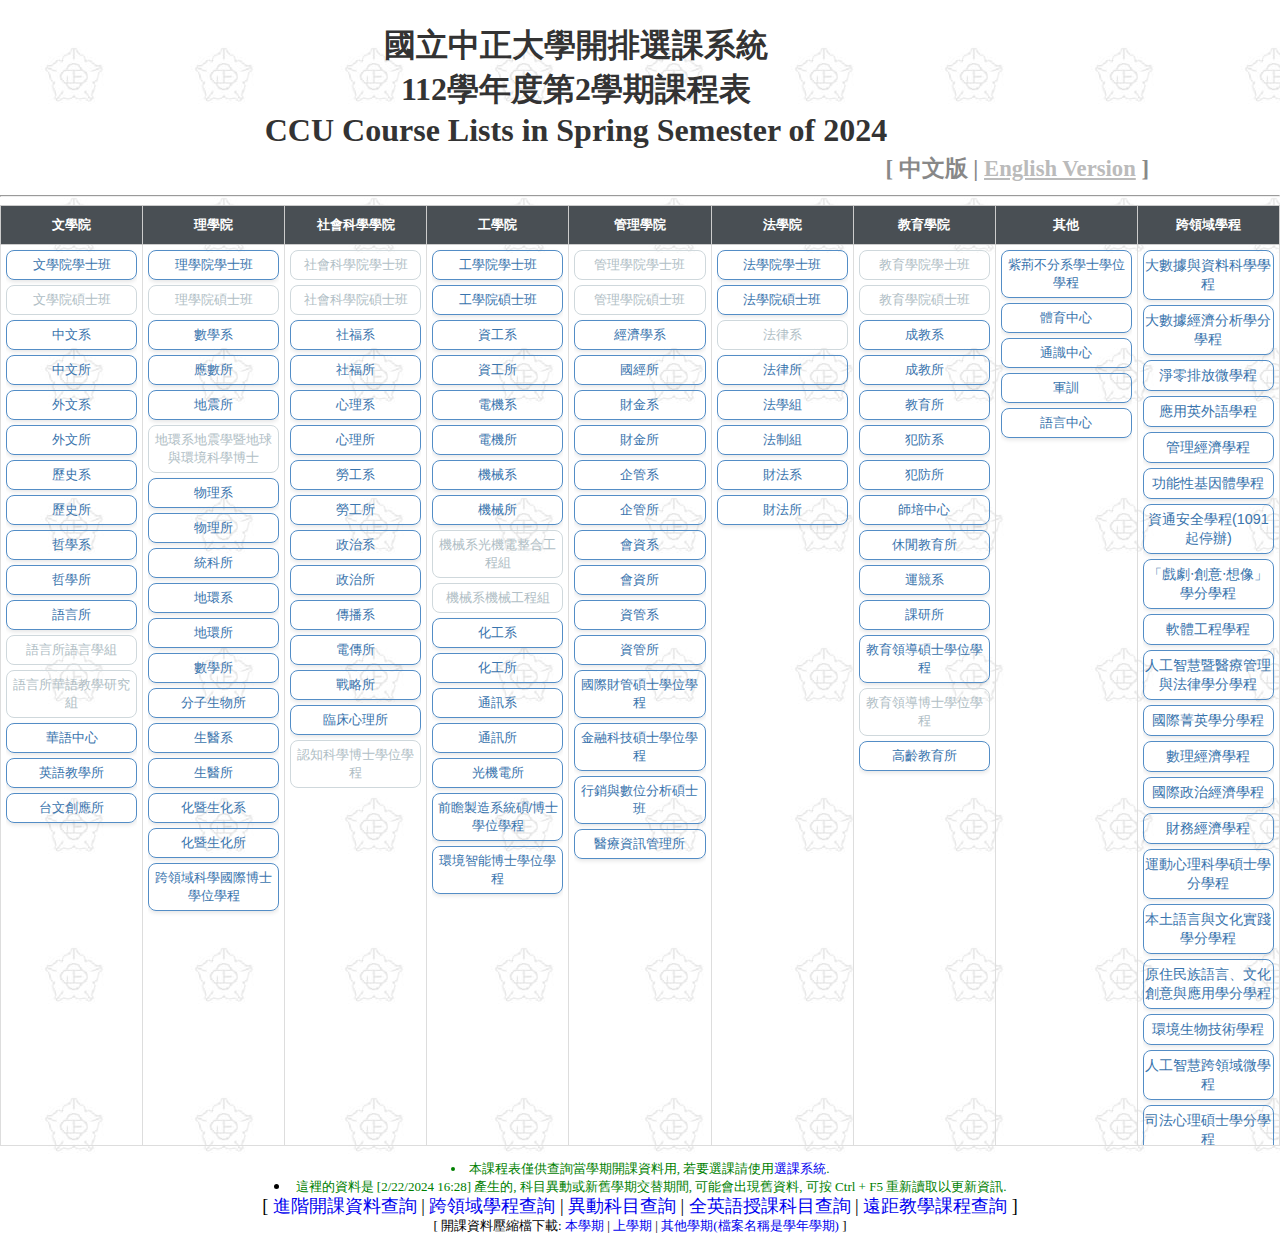
<file: index.html>
<!-- saved from url=(0041)https://kiki.ccu.edu.tw/~ccmisp06/Course/ -->
<html>

<head>
    <meta http-equiv="Content-Type" content="text/html; charset=UTF-8">
    <title>
        國立中正大學開排選課系統 112學年度第2學期課程表
        CCU Course Lists in Spring Semester of 2024
    </title>
    <meta http-equiv="Pragma" content="NO-CACHE">
    <meta http-equiv="expires" content="-1">

    <link rel="stylesheet" href="app/searcher.min.css">
    <script src="app/searcher.min.js" defer></script>
    <script src="app/beautify.js" defer></script>
    <!-- <script src="app/main.js" defer></script> -->
</head>

<body background="./test_files/bk.jpg" style="overflow: scroll;">
    <table border="0" width="90%">
        <tbody>
            <tr>
                <td align="CENTER">
                    <h1 class="ccu-title">
                        <font face="標楷體">
                            國立中正大學開排選課系統<br>
                            112學年度第2學期課程表<br>
                            CCU Course Lists in Spring Semester of 2024<br></font>
                    </h1>
                    <font face="標楷體">
                    </font>
                </td>
            </tr>
            <tr>
                <td align="RIGHT">
                    <h1 class="ccu-language">[ 中文版 | <a href="https://kiki.ccu.edu.tw/~ccmisp06/Course/index_e.html">English Version</a> ]</h1>
                </td>
            </tr>
        </tbody>
    </table>
    <hr>
    <table width="90%" border="0" class="ccu-main-table" style="width: 100%;">
        <tbody>
            <tr>
                <th bgcolor="#99ffff">
                    <font size="2">文學院</font>
                </th>
                <th bgcolor="#99ffff">
                    <font size="2">理學院</font>
                </th>
                <th bgcolor="#99ffff">
                    <font size="2">社會科學學院</font>
                </th>
                <th bgcolor="#99ffff">
                    <font size="2">工學院</font>
                </th>
                <th bgcolor="#99ffff">
                    <font size="2">管理學院</font>
                </th>
                <th bgcolor="#99ffff">
                    <font size="2">法學院</font>
                </th>
                <th bgcolor="#99ffff">
                    <font size="2">教育學院</font>
                </th>
                <th bgcolor="#99ffff">
                    <font size="2">其他</font>
                </th>
                <th bgcolor="#99ffff">
                    <font size="2">跨領域學程</font>
                </th>
            </tr>
            <tr>
                <td valign="top">
                    <font size="2"><a href="https://kiki.ccu.edu.tw/~ccmisp06/Course/1014.html">
                            <font size="2">文學院學士班</font>
                        </a>
                        <font size="2"><br>
                            <font size="2">文學院碩士班<br>
                                <a href="https://kiki.ccu.edu.tw/~ccmisp06/Course/1104.html">
                                    <font size="2">中文系</font>
                                </a>
                                <font size="2"><br>
                                    <a href="https://kiki.ccu.edu.tw/~ccmisp06/Course/1106.html">
                                        <font size="2">中文所</font>
                                    </a>
                                    <font size="2"><br>
                                        <a href="https://kiki.ccu.edu.tw/~ccmisp06/Course/1154.html">
                                            <font size="2">外文系</font>
                                        </a>
                                        <font size="2"><br>
                                            <a href="https://kiki.ccu.edu.tw/~ccmisp06/Course/1156.html">
                                                <font size="2">外文所</font>
                                            </a>
                                            <font size="2"><br>
                                                <a href="https://kiki.ccu.edu.tw/~ccmisp06/Course/1204.html">
                                                    <font size="2">歷史系</font>
                                                </a>
                                                <font size="2"><br>
                                                    <a href="https://kiki.ccu.edu.tw/~ccmisp06/Course/1206.html">
                                                        <font size="2">歷史所</font>
                                                    </a>
                                                    <font size="2"><br>
                                                        <a href="https://kiki.ccu.edu.tw/~ccmisp06/Course/1254.html">
                                                            <font size="2">哲學系</font>
                                                        </a>
                                                        <font size="2"><br>
                                                            <a href="https://kiki.ccu.edu.tw/~ccmisp06/Course/1256.html">
                                                                <font size="2">哲學所</font>
                                                            </a>
                                                            <font size="2"><br>
                                                                <a href="https://kiki.ccu.edu.tw/~ccmisp06/Course/1306.html">
                                                                    <font size="2">語言所</font>
                                                                </a>
                                                                <font size="2"><br>
                                                                    <font size="2">語言所語言學組<br>
                                                                        <font size="2">語言所華語教學研究組<br>
                                                                            <a href="https://kiki.ccu.edu.tw/~ccmisp06/Course/1334.html">
                                                                                <font size="2">華語中心</font>
                                                                            </a>
                                                                            <font size="2"><br>
                                                                                <a href="https://kiki.ccu.edu.tw/~ccmisp06/Course/1366.html">
                                                                                    <font size="2">英語教學所</font>
                                                                                </a>
                                                                                <font size="2"><br>
                                                                                    <a href="https://kiki.ccu.edu.tw/~ccmisp06/Course/1416.html">
                                                                                        <font size="2">台文創應所</font>
                                                                                    </a>
                                                                                    <font size="2"><br>
                                                                                    </font>
                                                                                </font>
                                                                            </font>
                                                                        </font>
                                                                    </font>
                                                                </font>
                                                            </font>
                                                        </font>
                                                    </font>
                                                </font>
                                            </font>
                                        </font>
                                    </font>
                                </font>
                            </font>
                        </font>
                    </font>
                </td>
                <td valign="top">
                    <font size="2"><a href="https://kiki.ccu.edu.tw/~ccmisp06/Course/2014.html">
                            <font size="2">理學院學士班</font>
                        </a>
                        <font size="2"><br>
                            <font size="2">理學院碩士班<br>
                                <a href="https://kiki.ccu.edu.tw/~ccmisp06/Course/2104.html">
                                    <font size="2">數學系</font>
                                </a>
                                <font size="2"><br>
                                    <a href="https://kiki.ccu.edu.tw/~ccmisp06/Course/2106.html">
                                        <font size="2">應數所</font>
                                    </a>
                                    <font size="2"><br>
                                        <a href="https://kiki.ccu.edu.tw/~ccmisp06/Course/2156.html">
                                            <font size="2">地震所</font>
                                        </a>
                                        <font size="2"><br>
                                            <font size="2">地環系地震學暨地球與環境科學博士<br>
                                                <a href="https://kiki.ccu.edu.tw/~ccmisp06/Course/2204.html">
                                                    <font size="2">物理系</font>
                                                </a>
                                                <font size="2"><br>
                                                    <a href="https://kiki.ccu.edu.tw/~ccmisp06/Course/2206.html">
                                                        <font size="2">物理所</font>
                                                    </a>
                                                    <font size="2"><br>
                                                        <a href="https://kiki.ccu.edu.tw/~ccmisp06/Course/2316.html">
                                                            <font size="2">統科所</font>
                                                        </a>
                                                        <font size="2"><br>
                                                            <a href="https://kiki.ccu.edu.tw/~ccmisp06/Course/2354.html">
                                                                <font size="2">地環系</font>
                                                            </a>
                                                            <font size="2"><br>
                                                                <a href="https://kiki.ccu.edu.tw/~ccmisp06/Course/2386.html">
                                                                    <font size="2">地環所</font>
                                                                </a>
                                                                <font size="2"><br>
                                                                    <a href="https://kiki.ccu.edu.tw/~ccmisp06/Course/2406.html">
                                                                        <font size="2">數學所</font>
                                                                    </a>
                                                                    <font size="2"><br>
                                                                        <a href="https://kiki.ccu.edu.tw/~ccmisp06/Course/2456.html">
                                                                            <font size="2">分子生物所</font>
                                                                        </a>
                                                                        <font size="2"><br>
                                                                            <a href="https://kiki.ccu.edu.tw/~ccmisp06/Course/2574.html">
                                                                                <font size="2">生醫系</font>
                                                                            </a>
                                                                            <font size="2"><br>
                                                                                <a href="https://kiki.ccu.edu.tw/~ccmisp06/Course/2556.html">
                                                                                    <font size="2">生醫所</font>
                                                                                </a>
                                                                                <font size="2"><br>
                                                                                    <a href="https://kiki.ccu.edu.tw/~ccmisp06/Course/2604.html">
                                                                                        <font size="2">化暨生化系</font>
                                                                                    </a>
                                                                                    <font size="2"><br>
                                                                                        <a href="https://kiki.ccu.edu.tw/~ccmisp06/Course/2606.html">
                                                                                            <font size="2">化暨生化所</font>
                                                                                        </a>
                                                                                        <font size="2"><br>
                                                                                            <a href="https://kiki.ccu.edu.tw/~ccmisp06/Course/2706.html">
                                                                                                <font size="2">跨領域科學國際博士學位學程</font>
                                                                                            </a>
                                                                                            <font size="2"><br>
                                                                                            </font>
                                                                                        </font>
                                                                                    </font>
                                                                                </font>
                                                                            </font>
                                                                        </font>
                                                                    </font>
                                                                </font>
                                                            </font>
                                                        </font>
                                                    </font>
                                                </font>
                                            </font>
                                        </font>
                                    </font>
                                </font>
                            </font>
                        </font>
                    </font>
                </td>
                <td valign="top">
                    <font size="2">
                        <font size="2">社會科學院學士班<br>
                            <font size="2">社會科學院碩士班<br>
                                <a href="https://kiki.ccu.edu.tw/~ccmisp06/Course/3104.html">
                                    <font size="2">社福系</font>
                                </a>
                                <font size="2"><br>
                                    <a href="https://kiki.ccu.edu.tw/~ccmisp06/Course/3106.html">
                                        <font size="2">社福所</font>
                                    </a>
                                    <font size="2"><br>
                                        <a href="https://kiki.ccu.edu.tw/~ccmisp06/Course/3154.html">
                                            <font size="2">心理系</font>
                                        </a>
                                        <font size="2"><br>
                                            <a href="https://kiki.ccu.edu.tw/~ccmisp06/Course/3156.html">
                                                <font size="2">心理所</font>
                                            </a>
                                            <font size="2"><br>
                                                <a href="https://kiki.ccu.edu.tw/~ccmisp06/Course/3204.html">
                                                    <font size="2">勞工系</font>
                                                </a>
                                                <font size="2"><br>
                                                    <a href="https://kiki.ccu.edu.tw/~ccmisp06/Course/3206.html">
                                                        <font size="2">勞工所</font>
                                                    </a>
                                                    <font size="2"><br>
                                                        <a href="https://kiki.ccu.edu.tw/~ccmisp06/Course/3304.html">
                                                            <font size="2">政治系</font>
                                                        </a>
                                                        <font size="2"><br>
                                                            <a href="https://kiki.ccu.edu.tw/~ccmisp06/Course/3306.html">
                                                                <font size="2">政治所</font>
                                                            </a>
                                                            <font size="2"><br>
                                                                <a href="https://kiki.ccu.edu.tw/~ccmisp06/Course/3354.html">
                                                                    <font size="2">傳播系</font>
                                                                </a>
                                                                <font size="2"><br>
                                                                    <a href="https://kiki.ccu.edu.tw/~ccmisp06/Course/3356.html">
                                                                        <font size="2">電傳所</font>
                                                                    </a>
                                                                    <font size="2"><br>
                                                                        <a href="https://kiki.ccu.edu.tw/~ccmisp06/Course/3416.html">
                                                                            <font size="2">戰略所</font>
                                                                        </a>
                                                                        <font size="2"><br>
                                                                            <a href="https://kiki.ccu.edu.tw/~ccmisp06/Course/3656.html">
                                                                                <font size="2">臨床心理所</font>
                                                                            </a>
                                                                            <font size="2"><br>
                                                                                <font size="2">認知科學博士學位學程<br>
                                                                                </font>
                                                                            </font>
                                                                        </font>
                                                                    </font>
                                                                </font>
                                                            </font>
                                                        </font>
                                                    </font>
                                                </font>
                                            </font>
                                        </font>
                                    </font>
                                </font>
                            </font>
                        </font>
                    </font>
                </td>
                <td valign="top">
                    <font size="2"><a href="https://kiki.ccu.edu.tw/~ccmisp06/Course/4014.html">
                            <font size="2">工學院學士班</font>
                        </a>
                        <font size="2"><br>
                            <a href="https://kiki.ccu.edu.tw/~ccmisp06/Course/4016.html">
                                <font size="2">工學院碩士班</font>
                            </a>
                            <font size="2"><br>
                                <a href="https://kiki.ccu.edu.tw/~ccmisp06/Course/4104.html">
                                    <font size="2">資工系</font>
                                </a>
                                <font size="2"><br>
                                    <a href="https://kiki.ccu.edu.tw/~ccmisp06/Course/4106.html">
                                        <font size="2">資工所</font>
                                    </a>
                                    <font size="2"><br>
                                        <a href="https://kiki.ccu.edu.tw/~ccmisp06/Course/4154.html">
                                            <font size="2">電機系</font>
                                        </a>
                                        <font size="2"><br>
                                            <a href="https://kiki.ccu.edu.tw/~ccmisp06/Course/4156.html">
                                                <font size="2">電機所</font>
                                            </a>
                                            <font size="2"><br>
                                                <a href="https://kiki.ccu.edu.tw/~ccmisp06/Course/4204.html">
                                                    <font size="2">機械系</font>
                                                </a>
                                                <font size="2"><br>
                                                    <a href="https://kiki.ccu.edu.tw/~ccmisp06/Course/4206.html">
                                                        <font size="2">機械所</font>
                                                    </a>
                                                    <font size="2"><br>
                                                        <font size="2">機械系光機電整合工程組<br>
                                                            <font size="2">機械系機械工程組<br>
                                                                <a href="https://kiki.ccu.edu.tw/~ccmisp06/Course/4254.html">
                                                                    <font size="2">化工系</font>
                                                                </a>
                                                                <font size="2"><br>
                                                                    <a href="https://kiki.ccu.edu.tw/~ccmisp06/Course/4256.html">
                                                                        <font size="2">化工所</font>
                                                                    </a>
                                                                    <font size="2"><br>
                                                                        <a href="https://kiki.ccu.edu.tw/~ccmisp06/Course/4304.html">
                                                                            <font size="2">通訊系</font>
                                                                        </a>
                                                                        <font size="2"><br>
                                                                            <a href="https://kiki.ccu.edu.tw/~ccmisp06/Course/4306.html">
                                                                                <font size="2">通訊所</font>
                                                                            </a>
                                                                            <font size="2"><br>
                                                                                <a href="https://kiki.ccu.edu.tw/~ccmisp06/Course/4416.html">
                                                                                    <font size="2">光機電所</font>
                                                                                </a>
                                                                                <font size="2"><br>
                                                                                    <a href="https://kiki.ccu.edu.tw/~ccmisp06/Course/4456.html">
                                                                                        <font size="2">前瞻製造系統碩/博士學位學程</font>
                                                                                    </a>
                                                                                    <font size="2"><br>
                                                                                        <a href="https://kiki.ccu.edu.tw/~ccmisp06/Course/4508.html">
                                                                                            <font size="2">環境智能博士學位學程</font>
                                                                                        </a>
                                                                                        <font size="2"><br>
                                                                                        </font>
                                                                                    </font>
                                                                                </font>
                                                                            </font>
                                                                        </font>
                                                                    </font>
                                                                </font>
                                                            </font>
                                                        </font>
                                                    </font>
                                                </font>
                                            </font>
                                        </font>
                                    </font>
                                </font>
                            </font>
                        </font>
                    </font>
                </td>
                <td valign="top">
                    <font size="2">
                        <font size="2">管理學院學士班<br>
                            <font size="2">管理學院碩士班<br>
                                <a href="https://kiki.ccu.edu.tw/~ccmisp06/Course/5104.html">
                                    <font size="2">經濟學系</font>
                                </a>
                                <font size="2"><br>
                                    <a href="https://kiki.ccu.edu.tw/~ccmisp06/Course/5106.html">
                                        <font size="2">國經所</font>
                                    </a>
                                    <font size="2"><br>
                                        <a href="https://kiki.ccu.edu.tw/~ccmisp06/Course/5154.html">
                                            <font size="2">財金系</font>
                                        </a>
                                        <font size="2"><br>
                                            <a href="https://kiki.ccu.edu.tw/~ccmisp06/Course/5156.html">
                                                <font size="2">財金所</font>
                                            </a>
                                            <font size="2"><br>
                                                <a href="https://kiki.ccu.edu.tw/~ccmisp06/Course/5204.html">
                                                    <font size="2">企管系</font>
                                                </a>
                                                <font size="2"><br>
                                                    <a href="https://kiki.ccu.edu.tw/~ccmisp06/Course/5206.html">
                                                        <font size="2">企管所</font>
                                                    </a>
                                                    <font size="2"><br>
                                                        <a href="https://kiki.ccu.edu.tw/~ccmisp06/Course/5264.html">
                                                            <font size="2">會資系</font>
                                                        </a>
                                                        <font size="2"><br>
                                                            <a href="https://kiki.ccu.edu.tw/~ccmisp06/Course/5266.html">
                                                                <font size="2">會資所</font>
                                                            </a>
                                                            <font size="2"><br>
                                                                <a href="https://kiki.ccu.edu.tw/~ccmisp06/Course/5304.html">
                                                                    <font size="2">資管系</font>
                                                                </a>
                                                                <font size="2"><br>
                                                                    <a href="https://kiki.ccu.edu.tw/~ccmisp06/Course/5306.html">
                                                                        <font size="2">資管所</font>
                                                                    </a>
                                                                    <font size="2"><br>
                                                                        <a href="https://kiki.ccu.edu.tw/~ccmisp06/Course/5356.html">
                                                                            <font size="2">國際財管碩士學位學程</font>
                                                                        </a>
                                                                        <font size="2"><br>
                                                                            <a href="https://kiki.ccu.edu.tw/~ccmisp06/Course/5406.html">
                                                                                <font size="2">金融科技碩士學位學程</font>
                                                                            </a>
                                                                            <font size="2"><br>
                                                                                <a href="https://kiki.ccu.edu.tw/~ccmisp06/Course/5476.html">
                                                                                    <font size="2">行銷與數位分析碩士班</font>
                                                                                </a>
                                                                                <font size="2"><br>
                                                                                    <a href="https://kiki.ccu.edu.tw/~ccmisp06/Course/5556.html">
                                                                                        <font size="2">醫療資訊管理所</font>
                                                                                    </a>
                                                                                    <font size="2"><br>
                                                                                    </font>
                                                                                </font>
                                                                            </font>
                                                                        </font>
                                                                    </font>
                                                                </font>
                                                            </font>
                                                        </font>
                                                    </font>
                                                </font>
                                            </font>
                                        </font>
                                    </font>
                                </font>
                            </font>
                        </font>
                    </font>
                </td>
                <td valign="top">
                    <font size="2"><a href="https://kiki.ccu.edu.tw/~ccmisp06/Course/6014.html">
                            <font size="2">法學院學士班</font>
                        </a>
                        <font size="2"><br>
                            <a href="https://kiki.ccu.edu.tw/~ccmisp06/Course/6016.html">
                                <font size="2">法學院碩士班</font>
                            </a>
                            <font size="2"><br>
                                <font size="2">法律系<br>
                                    <a href="https://kiki.ccu.edu.tw/~ccmisp06/Course/6056.html">
                                        <font size="2">法律所</font>
                                    </a>
                                    <font size="2"><br>
                                        <a href="https://kiki.ccu.edu.tw/~ccmisp06/Course/6104.html">
                                            <font size="2">法學組</font>
                                        </a>
                                        <font size="2"><br>
                                            <a href="https://kiki.ccu.edu.tw/~ccmisp06/Course/6204.html">
                                                <font size="2">法制組</font>
                                            </a>
                                            <font size="2"><br>
                                                <a href="https://kiki.ccu.edu.tw/~ccmisp06/Course/6304.html">
                                                    <font size="2">財法系</font>
                                                </a>
                                                <font size="2"><br>
                                                    <a href="https://kiki.ccu.edu.tw/~ccmisp06/Course/6306.html">
                                                        <font size="2">財法所</font>
                                                    </a>
                                                    <font size="2"><br>
                                                    </font>
                                                </font>
                                            </font>
                                        </font>
                                    </font>
                                </font>
                            </font>
                        </font>
                    </font>
                </td>
                <td valign="top">
                    <font size="2">
                        <font size="2">教育學院學士班<br>
                            <font size="2">教育學院碩士班<br>
                                <a href="https://kiki.ccu.edu.tw/~ccmisp06/Course/7104.html">
                                    <font size="2">成教系</font>
                                </a>
                                <font size="2"><br>
                                    <a href="https://kiki.ccu.edu.tw/~ccmisp06/Course/7106.html">
                                        <font size="2">成教所</font>
                                    </a>
                                    <font size="2"><br>
                                        <a href="https://kiki.ccu.edu.tw/~ccmisp06/Course/7156.html">
                                            <font size="2">教育所</font>
                                        </a>
                                        <font size="2"><br>
                                            <a href="https://kiki.ccu.edu.tw/~ccmisp06/Course/7254.html">
                                                <font size="2">犯防系</font>
                                            </a>
                                            <font size="2"><br>
                                                <a href="https://kiki.ccu.edu.tw/~ccmisp06/Course/7256.html">
                                                    <font size="2">犯防所</font>
                                                </a>
                                                <font size="2"><br>
                                                    <a href="https://kiki.ccu.edu.tw/~ccmisp06/Course/7306.html">
                                                        <font size="2">師培中心</font>
                                                    </a>
                                                    <font size="2"><br>
                                                        <a href="https://kiki.ccu.edu.tw/~ccmisp06/Course/7356.html">
                                                            <font size="2">休閒教育所</font>
                                                        </a>
                                                        <font size="2"><br>
                                                            <a href="https://kiki.ccu.edu.tw/~ccmisp06/Course/7364.html">
                                                                <font size="2">運競系</font>
                                                            </a>
                                                            <font size="2"><br>
                                                                <a href="https://kiki.ccu.edu.tw/~ccmisp06/Course/7406.html">
                                                                    <font size="2">課研所</font>
                                                                </a>
                                                                <font size="2"><br>
                                                                    <a href="https://kiki.ccu.edu.tw/~ccmisp06/Course/7456.html">
                                                                        <font size="2">教育領導碩士學位學程</font>
                                                                    </a>
                                                                    <font size="2"><br>
                                                                        <font size="2">教育領導博士學位學程<br>
                                                                            <a href="https://kiki.ccu.edu.tw/~ccmisp06/Course/7506.html">
                                                                                <font size="2">高齡教育所</font>
                                                                            </a>
                                                                            <font size="2"><br>
                                                                            </font>
                                                                        </font>
                                                                    </font>
                                                                </font>
                                                            </font>
                                                        </font>
                                                    </font>
                                                </font>
                                            </font>
                                        </font>
                                    </font>
                                </font>
                            </font>
                        </font>
                    </font>
                </td>
                <td valign="top">
                    <font size="2"><a href="https://kiki.ccu.edu.tw/~ccmisp06/Course/9104.html">
                            <font size="2">紫荊不分系學士學位學程</font>
                        </a>
                        <font size="2"><br>
                            <a href="https://kiki.ccu.edu.tw/~ccmisp06/Course/F000.html">
                                <font size="2">體育中心</font>
                            </a>
                            <font size="2"><br>
                                <a href="https://kiki.ccu.edu.tw/~ccmisp06/Course/I001.html">
                                    <font size="2">通識中心</font>
                                </a>
                                <font size="2"><br>
                                    <a href="https://kiki.ccu.edu.tw/~ccmisp06/Course/V000.html">
                                        <font size="2">軍訓</font>
                                    </a>
                                    <font size="2"><br>
                                        <a href="https://kiki.ccu.edu.tw/~ccmisp06/Course/Z121.html">
                                            <font size="2">語言中心</font>
                                        </a>
                                        <font size="2"><br>
                                        </font>
                                    </font>
                                </font>
                            </font>
                        </font>
                    </font>
                </td>
                <td valign="top">
                    <font size="2"><a href="https://kiki.ccu.edu.tw/~ccmisp06/cgi-bin/class/Show_All_GRO.cgi?gro_no=33">大數據與資料科學學程</a><br>
                        <a href="https://kiki.ccu.edu.tw/~ccmisp06/cgi-bin/class/Show_All_GRO.cgi?gro_no=32">大數據經濟分析學分學程</a><br>
                        <a href="https://kiki.ccu.edu.tw/~ccmisp06/cgi-bin/class/Show_All_GRO.cgi?gro_no=63">淨零排放微學程</a><br>
                        <a href="https://kiki.ccu.edu.tw/~ccmisp06/cgi-bin/class/Show_All_GRO.cgi?gro_no=21">應用英外語學程</a><br>
                        <a href="https://kiki.ccu.edu.tw/~ccmisp06/cgi-bin/class/Show_All_GRO.cgi?gro_no=26">管理經濟學程</a><br>
                        <a href="https://kiki.ccu.edu.tw/~ccmisp06/cgi-bin/class/Show_All_GRO.cgi?gro_no=17">功能性基因體學程</a><br>
                        <a href="https://kiki.ccu.edu.tw/~ccmisp06/cgi-bin/class/Show_All_GRO.cgi?gro_no=18">資通安全學程(1091起停辦)</a><br>
                        <a href="https://kiki.ccu.edu.tw/~ccmisp06/cgi-bin/class/Show_All_GRO.cgi?gro_no=30">「戲劇‧創意‧想像」學分學程</a><br>
                        <a href="https://kiki.ccu.edu.tw/~ccmisp06/cgi-bin/class/Show_All_GRO.cgi?gro_no=16">軟體工程學程</a><br>
                        <a href="https://kiki.ccu.edu.tw/~ccmisp06/cgi-bin/class/Show_All_GRO.cgi?gro_no=44">人工智慧暨醫療管理與法律學分學程</a><br>
                        <a href="https://kiki.ccu.edu.tw/~ccmisp06/cgi-bin/class/Show_All_GRO.cgi?gro_no=55">國際菁英學分學程</a><br>
                        <a href="https://kiki.ccu.edu.tw/~ccmisp06/cgi-bin/class/Show_All_GRO.cgi?gro_no=25">數理經濟學程</a><br>
                        <a href="https://kiki.ccu.edu.tw/~ccmisp06/cgi-bin/class/Show_All_GRO.cgi?gro_no=27">國際政治經濟學程</a><br>
                        <a href="https://kiki.ccu.edu.tw/~ccmisp06/cgi-bin/class/Show_All_GRO.cgi?gro_no=28">財務經濟學程</a><br>
                        <a href="https://kiki.ccu.edu.tw/~ccmisp06/cgi-bin/class/Show_All_GRO.cgi?gro_no=57">運動心理科學碩士學分學程</a><br>
                        <a href="https://kiki.ccu.edu.tw/~ccmisp06/cgi-bin/class/Show_All_GRO.cgi?gro_no=40">本土語言與文化實踐學分學程</a><br>
                        <a href="https://kiki.ccu.edu.tw/~ccmisp06/cgi-bin/class/Show_All_GRO.cgi?gro_no=61">原住民族語言、文化創意與應用學分學程</a><br>
                        <a href="https://kiki.ccu.edu.tw/~ccmisp06/cgi-bin/class/Show_All_GRO.cgi?gro_no=20">環境生物技術學程</a><br>
                        <a href="https://kiki.ccu.edu.tw/~ccmisp06/cgi-bin/class/Show_All_GRO.cgi?gro_no=59">人工智慧跨領域微學程</a><br>
                        <a href="https://kiki.ccu.edu.tw/~ccmisp06/cgi-bin/class/Show_All_GRO.cgi?gro_no=49">司法心理碩士學分學程</a><br>
                        <a href="https://kiki.ccu.edu.tw/~ccmisp06/cgi-bin/class/Show_All_GRO.cgi?gro_no=24">藝術文物學程</a><br>
                        <a href="https://kiki.ccu.edu.tw/~ccmisp06/cgi-bin/class/Show_All_GRO.cgi?gro_no=31">「科技、傳播與社會」碩士學分學程</a><br>
                        <a href="https://kiki.ccu.edu.tw/~ccmisp06/cgi-bin/class/Show_All_GRO.cgi?gro_no=35">認知科學諮商應用碩士級學分學程</a><br>
                        <a href="https://kiki.ccu.edu.tw/~ccmisp06/cgi-bin/class/Show_All_GRO.cgi?gro_no=11">電子商務學程</a><br>
                        <a href="https://kiki.ccu.edu.tw/~ccmisp06/cgi-bin/class/Show_All_GRO.cgi?gro_no=53">全球治理學分學程</a><br>
                        <a href="https://kiki.ccu.edu.tw/~ccmisp06/cgi-bin/class/Show_All_GRO.cgi?gro_no=48">司法心理學士學分學程</a><br>
                        <a href="https://kiki.ccu.edu.tw/~ccmisp06/cgi-bin/class/Show_All_GRO.cgi?gro_no=22">程式設計學程</a><br>
                        <a href="https://kiki.ccu.edu.tw/~ccmisp06/cgi-bin/class/Show_All_GRO.cgi?gro_no=42">前瞻高齡跨域創新學分學程</a><br>
                        <a href="https://kiki.ccu.edu.tw/~ccmisp06/cgi-bin/class/Show_All_GRO.cgi?gro_no=46">長者人權門診跨域學分學程</a><br>
                        <a href="https://kiki.ccu.edu.tw/~ccmisp06/cgi-bin/class/Show_All_GRO.cgi?gro_no=13">奈米科技學程(1091起停辦)</a><br>
                        <a href="https://kiki.ccu.edu.tw/~ccmisp06/cgi-bin/class/Show_All_GRO.cgi?gro_no=29">華語文教學學程</a><br>
                        <a href="https://kiki.ccu.edu.tw/~ccmisp06/cgi-bin/class/Show_All_GRO.cgi?gro_no=50">循環科技與永續發展學分學程</a><br>
                        <a href="https://kiki.ccu.edu.tw/~ccmisp06/cgi-bin/class/Show_All_GRO.cgi?gro_no=39">創意創新創造創業學分學程</a><br>
                        <a href="https://kiki.ccu.edu.tw/~ccmisp06/cgi-bin/class/Show_All_GRO.cgi?gro_no=36">人工智慧與電腦審計學程</a><br>
                        <a href="https://kiki.ccu.edu.tw/~ccmisp06/cgi-bin/class/Show_All_GRO.cgi?gro_no=51">公部門管理學分學程</a><br>
                        <a href="https://kiki.ccu.edu.tw/~ccmisp06/cgi-bin/class/Show_All_GRO.cgi?gro_no=58">青銀共創跨域學分學程</a><br>
                        <a href="https://kiki.ccu.edu.tw/~ccmisp06/cgi-bin/class/Show_All_GRO.cgi?gro_no=12">認知科學學程(1091起停辦)</a><br>
                        <a href="https://kiki.ccu.edu.tw/~ccmisp06/cgi-bin/class/Show_All_GRO.cgi?gro_no=41">人力資源與組織心理學分學程</a><br>
                        <a href="https://kiki.ccu.edu.tw/~ccmisp06/cgi-bin/class/Show_All_GRO.cgi?gro_no=47">全球跨域全英語學分學程</a><br>
                        <a href="https://kiki.ccu.edu.tw/~ccmisp06/cgi-bin/class/Show_All_GRO.cgi?gro_no=15">組織工程學程</a><br>
                        <a href="https://kiki.ccu.edu.tw/~ccmisp06/cgi-bin/class/Show_All_GRO.cgi?gro_no=52">民意調查與行銷學分學程</a><br>
                        <a href="https://kiki.ccu.edu.tw/~ccmisp06/cgi-bin/class/Show_All_GRO.cgi?gro_no=38">自然科學與材料生物科技全英文學分學程</a><br>
                        <a href="https://kiki.ccu.edu.tw/~ccmisp06/cgi-bin/class/Show_All_GRO.cgi?gro_no=60">數位科技跨領域微學程</a><br>
                        <a href="https://kiki.ccu.edu.tw/~ccmisp06/cgi-bin/class/Show_All_GRO.cgi?gro_no=34">金融科技學分學程</a><br>
                        <a href="https://kiki.ccu.edu.tw/~ccmisp06/cgi-bin/class/Show_All_GRO.cgi?gro_no=56">運動心理科學學士學分學程</a><br>
                        <a href="https://kiki.ccu.edu.tw/~ccmisp06/cgi-bin/class/Show_All_GRO.cgi?gro_no=37">司法與高齡者社會工作學士學分學程</a><br>
                        <a href="https://kiki.ccu.edu.tw/~ccmisp06/cgi-bin/class/Show_All_GRO.cgi?gro_no=45">東協與南亞法制學分學程</a><br>
                        <a href="https://kiki.ccu.edu.tw/~ccmisp06/cgi-bin/class/Show_All_GRO.cgi?gro_no=43">財經法律國際商務法全英語學分學程</a><br>
                        <a href="https://kiki.ccu.edu.tw/~ccmisp06/cgi-bin/class/Show_All_GRO.cgi?gro_no=62">人力資源與組織心理碩士學分學程</a><br>
                        <a href="https://kiki.ccu.edu.tw/~ccmisp06/cgi-bin/class/Show_All_GRO.cgi?gro_no=54">社會正義學分學程</a><br>
                    </font>
                </td>
            </tr>
        </tbody>
    </table>
    <p>
    </p>
    <center>
        <font color="GREEN" size="-1">
            <li>本課程表僅供查詢當學期開課資料用, 若要選課請使用<a href="http://kiki.ccu.edu.tw/">選課系統</a>.
            </li>
        </font>
        <li>
            <font color="GREEN" size="-1">這裡的資料是 [2/22/2024 16:28] 產生的, 科目異動或新舊學期交替期間, 可能會出現舊資料, 可按 Ctrl + F5 重新讀取以更新資訊.
            </font>
            <br>
            <font size="+1">
                [
                <a href="https://kiki.ccu.edu.tw/~ccmisp06/cgi-bin//Query/Query_by_time1.cgi">進階開課資料查詢</a> |
                <a href="https://kiki.ccu.edu.tw/~ccmisp06/cgi-bin/class/Show_All_GRO.cgi">跨領域學程查詢</a> |
                <a href="https://kiki.ccu.edu.tw/~ccmisp06//Update_Course.html">異動科目查詢</a> |
                <a href="https://kiki.ccu.edu.tw/~ccmisp06//Course/all_english.html">全英語授課科目查詢</a> |
                <a href="https://kiki.ccu.edu.tw/~ccmisp06//Course/all_distant.html">遠距教學課程查詢</a>
                <!-- <A href='https://kiki.ccu.edu.tw/~ccmisp06//Course/all_programming.html'>程式設計課程查詢</A> -->
                <!--  <A href='https://kiki.ccu.edu.tw/~ccmisp06//Course/allow_outland.html'>同意因疫情未入境學生選修查詢</A>  -->
                ]
                <br>
            </font>
            <font size="-1">
                [
                開課資料壓縮檔下載:
                <a href="https://kiki.ccu.edu.tw/~ccmisp06/Course/zipfiles/1122.tgz">本學期</a> |
                <a href="https://kiki.ccu.edu.tw/~ccmisp06/Course/zipfiles/1121.tgz">上學期</a> |
                <a href="https://kiki.ccu.edu.tw/~ccmisp06/Course/zipfiles/">其他學期(檔案名稱是學年學期)</a>
                ]
            </font>
        </li>
    </center>
    <font size="-1">
        <meta http-equiv="Pragma" content="no-cache">
        <meta http-equiv="Expires" content="-1">
    </font>
</body>

</html>
</file>
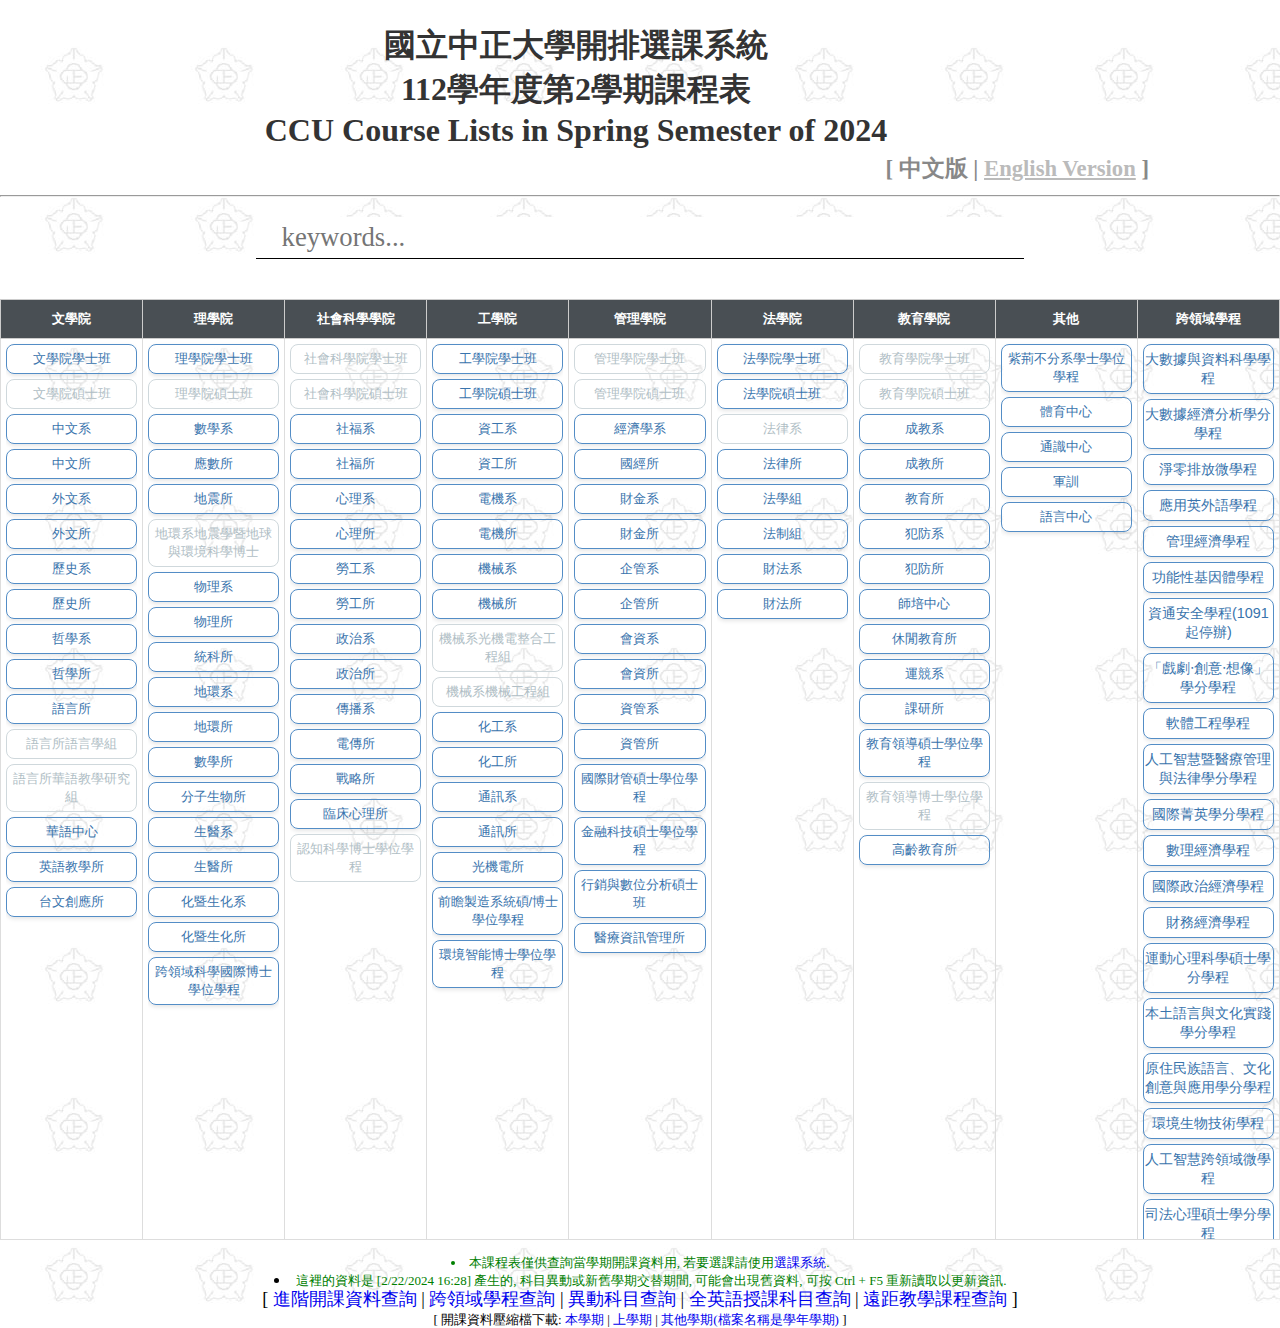
<file: test/index.html>
<!-- saved from url=(0041)https://kiki.ccu.edu.tw/~ccmisp06/Course/ -->
<html>

<head>
    <meta http-equiv="Content-Type" content="text/html; charset=UTF-8">
    <title>
        國立中正大學開排選課系統 112學年度第2學期課程表
        CCU Course Lists in Spring Semester of 2024
    </title>
    <meta http-equiv="Pragma" content="NO-CACHE">
    <meta http-equiv="expires" content="-1">

    <link  href="../app/searcher.min.css" rel="stylesheet" >
    <script src="../app/searcher.min.js" defer></script>
    <script src="../app/main.js" defer></script>
    <script src="../app/beautify.js" defer></script>
</head>

<body background="./bk.jpg" style="overflow: scroll;">
    <table border="0" width="90%">
        <tbody>
            <tr>
                <td align="CENTER">
                    <h1 class="ccu-title">
                        <font face="標楷體">
                            國立中正大學開排選課系統<br>
                            112學年度第2學期課程表<br>
                            CCU Course Lists in Spring Semester of 2024<br></font>
                    </h1>
                    <font face="標楷體">
                    </font>
                </td>
            </tr>
            <tr>
                <td align="RIGHT">
                    <h1 class="ccu-language">[ 中文版 | <a href="https://kiki.ccu.edu.tw/~ccmisp06/Course/index_e.html">English Version</a> ]</h1>
                </td>
            </tr>
        </tbody>
    </table>
    <hr>
    <table width="90%" border="0" class="ccu-main-table" style="width: 100%;">
        <tbody>
            <tr>
                <th bgcolor="#99ffff">
                    <font size="2">文學院</font>
                </th>
                <th bgcolor="#99ffff">
                    <font size="2">理學院</font>
                </th>
                <th bgcolor="#99ffff">
                    <font size="2">社會科學學院</font>
                </th>
                <th bgcolor="#99ffff">
                    <font size="2">工學院</font>
                </th>
                <th bgcolor="#99ffff">
                    <font size="2">管理學院</font>
                </th>
                <th bgcolor="#99ffff">
                    <font size="2">法學院</font>
                </th>
                <th bgcolor="#99ffff">
                    <font size="2">教育學院</font>
                </th>
                <th bgcolor="#99ffff">
                    <font size="2">其他</font>
                </th>
                <th bgcolor="#99ffff">
                    <font size="2">跨領域學程</font>
                </th>
            </tr>
            <tr>
                <td valign="top">
                    <font size="2"><a href="https://kiki.ccu.edu.tw/~ccmisp06/Course/1014.html">
                            <font size="2">文學院學士班</font>
                        </a>
                        <font size="2"><br>
                            <font size="2">文學院碩士班<br>
                                <a href="https://kiki.ccu.edu.tw/~ccmisp06/Course/1104.html">
                                    <font size="2">中文系</font>
                                </a>
                                <font size="2"><br>
                                    <a href="https://kiki.ccu.edu.tw/~ccmisp06/Course/1106.html">
                                        <font size="2">中文所</font>
                                    </a>
                                    <font size="2"><br>
                                        <a href="https://kiki.ccu.edu.tw/~ccmisp06/Course/1154.html">
                                            <font size="2">外文系</font>
                                        </a>
                                        <font size="2"><br>
                                            <a href="https://kiki.ccu.edu.tw/~ccmisp06/Course/1156.html">
                                                <font size="2">外文所</font>
                                            </a>
                                            <font size="2"><br>
                                                <a href="https://kiki.ccu.edu.tw/~ccmisp06/Course/1204.html">
                                                    <font size="2">歷史系</font>
                                                </a>
                                                <font size="2"><br>
                                                    <a href="https://kiki.ccu.edu.tw/~ccmisp06/Course/1206.html">
                                                        <font size="2">歷史所</font>
                                                    </a>
                                                    <font size="2"><br>
                                                        <a href="https://kiki.ccu.edu.tw/~ccmisp06/Course/1254.html">
                                                            <font size="2">哲學系</font>
                                                        </a>
                                                        <font size="2"><br>
                                                            <a href="https://kiki.ccu.edu.tw/~ccmisp06/Course/1256.html">
                                                                <font size="2">哲學所</font>
                                                            </a>
                                                            <font size="2"><br>
                                                                <a href="https://kiki.ccu.edu.tw/~ccmisp06/Course/1306.html">
                                                                    <font size="2">語言所</font>
                                                                </a>
                                                                <font size="2"><br>
                                                                    <font size="2">語言所語言學組<br>
                                                                        <font size="2">語言所華語教學研究組<br>
                                                                            <a href="https://kiki.ccu.edu.tw/~ccmisp06/Course/1334.html">
                                                                                <font size="2">華語中心</font>
                                                                            </a>
                                                                            <font size="2"><br>
                                                                                <a href="https://kiki.ccu.edu.tw/~ccmisp06/Course/1366.html">
                                                                                    <font size="2">英語教學所</font>
                                                                                </a>
                                                                                <font size="2"><br>
                                                                                    <a href="https://kiki.ccu.edu.tw/~ccmisp06/Course/1416.html">
                                                                                        <font size="2">台文創應所</font>
                                                                                    </a>
                                                                                    <font size="2"><br>
                                                                                    </font>
                                                                                </font>
                                                                            </font>
                                                                        </font>
                                                                    </font>
                                                                </font>
                                                            </font>
                                                        </font>
                                                    </font>
                                                </font>
                                            </font>
                                        </font>
                                    </font>
                                </font>
                            </font>
                        </font>
                    </font>
                </td>
                <td valign="top">
                    <font size="2"><a href="https://kiki.ccu.edu.tw/~ccmisp06/Course/2014.html">
                            <font size="2">理學院學士班</font>
                        </a>
                        <font size="2"><br>
                            <font size="2">理學院碩士班<br>
                                <a href="https://kiki.ccu.edu.tw/~ccmisp06/Course/2104.html">
                                    <font size="2">數學系</font>
                                </a>
                                <font size="2"><br>
                                    <a href="https://kiki.ccu.edu.tw/~ccmisp06/Course/2106.html">
                                        <font size="2">應數所</font>
                                    </a>
                                    <font size="2"><br>
                                        <a href="https://kiki.ccu.edu.tw/~ccmisp06/Course/2156.html">
                                            <font size="2">地震所</font>
                                        </a>
                                        <font size="2"><br>
                                            <font size="2">地環系地震學暨地球與環境科學博士<br>
                                                <a href="https://kiki.ccu.edu.tw/~ccmisp06/Course/2204.html">
                                                    <font size="2">物理系</font>
                                                </a>
                                                <font size="2"><br>
                                                    <a href="https://kiki.ccu.edu.tw/~ccmisp06/Course/2206.html">
                                                        <font size="2">物理所</font>
                                                    </a>
                                                    <font size="2"><br>
                                                        <a href="https://kiki.ccu.edu.tw/~ccmisp06/Course/2316.html">
                                                            <font size="2">統科所</font>
                                                        </a>
                                                        <font size="2"><br>
                                                            <a href="https://kiki.ccu.edu.tw/~ccmisp06/Course/2354.html">
                                                                <font size="2">地環系</font>
                                                            </a>
                                                            <font size="2"><br>
                                                                <a href="https://kiki.ccu.edu.tw/~ccmisp06/Course/2386.html">
                                                                    <font size="2">地環所</font>
                                                                </a>
                                                                <font size="2"><br>
                                                                    <a href="https://kiki.ccu.edu.tw/~ccmisp06/Course/2406.html">
                                                                        <font size="2">數學所</font>
                                                                    </a>
                                                                    <font size="2"><br>
                                                                        <a href="https://kiki.ccu.edu.tw/~ccmisp06/Course/2456.html">
                                                                            <font size="2">分子生物所</font>
                                                                        </a>
                                                                        <font size="2"><br>
                                                                            <a href="https://kiki.ccu.edu.tw/~ccmisp06/Course/2574.html">
                                                                                <font size="2">生醫系</font>
                                                                            </a>
                                                                            <font size="2"><br>
                                                                                <a href="https://kiki.ccu.edu.tw/~ccmisp06/Course/2556.html">
                                                                                    <font size="2">生醫所</font>
                                                                                </a>
                                                                                <font size="2"><br>
                                                                                    <a href="https://kiki.ccu.edu.tw/~ccmisp06/Course/2604.html">
                                                                                        <font size="2">化暨生化系</font>
                                                                                    </a>
                                                                                    <font size="2"><br>
                                                                                        <a href="https://kiki.ccu.edu.tw/~ccmisp06/Course/2606.html">
                                                                                            <font size="2">化暨生化所</font>
                                                                                        </a>
                                                                                        <font size="2"><br>
                                                                                            <a href="https://kiki.ccu.edu.tw/~ccmisp06/Course/2706.html">
                                                                                                <font size="2">跨領域科學國際博士學位學程</font>
                                                                                            </a>
                                                                                            <font size="2"><br>
                                                                                            </font>
                                                                                        </font>
                                                                                    </font>
                                                                                </font>
                                                                            </font>
                                                                        </font>
                                                                    </font>
                                                                </font>
                                                            </font>
                                                        </font>
                                                    </font>
                                                </font>
                                            </font>
                                        </font>
                                    </font>
                                </font>
                            </font>
                        </font>
                    </font>
                </td>
                <td valign="top">
                    <font size="2">
                        <font size="2">社會科學院學士班<br>
                            <font size="2">社會科學院碩士班<br>
                                <a href="https://kiki.ccu.edu.tw/~ccmisp06/Course/3104.html">
                                    <font size="2">社福系</font>
                                </a>
                                <font size="2"><br>
                                    <a href="https://kiki.ccu.edu.tw/~ccmisp06/Course/3106.html">
                                        <font size="2">社福所</font>
                                    </a>
                                    <font size="2"><br>
                                        <a href="https://kiki.ccu.edu.tw/~ccmisp06/Course/3154.html">
                                            <font size="2">心理系</font>
                                        </a>
                                        <font size="2"><br>
                                            <a href="https://kiki.ccu.edu.tw/~ccmisp06/Course/3156.html">
                                                <font size="2">心理所</font>
                                            </a>
                                            <font size="2"><br>
                                                <a href="https://kiki.ccu.edu.tw/~ccmisp06/Course/3204.html">
                                                    <font size="2">勞工系</font>
                                                </a>
                                                <font size="2"><br>
                                                    <a href="https://kiki.ccu.edu.tw/~ccmisp06/Course/3206.html">
                                                        <font size="2">勞工所</font>
                                                    </a>
                                                    <font size="2"><br>
                                                        <a href="https://kiki.ccu.edu.tw/~ccmisp06/Course/3304.html">
                                                            <font size="2">政治系</font>
                                                        </a>
                                                        <font size="2"><br>
                                                            <a href="https://kiki.ccu.edu.tw/~ccmisp06/Course/3306.html">
                                                                <font size="2">政治所</font>
                                                            </a>
                                                            <font size="2"><br>
                                                                <a href="https://kiki.ccu.edu.tw/~ccmisp06/Course/3354.html">
                                                                    <font size="2">傳播系</font>
                                                                </a>
                                                                <font size="2"><br>
                                                                    <a href="https://kiki.ccu.edu.tw/~ccmisp06/Course/3356.html">
                                                                        <font size="2">電傳所</font>
                                                                    </a>
                                                                    <font size="2"><br>
                                                                        <a href="https://kiki.ccu.edu.tw/~ccmisp06/Course/3416.html">
                                                                            <font size="2">戰略所</font>
                                                                        </a>
                                                                        <font size="2"><br>
                                                                            <a href="https://kiki.ccu.edu.tw/~ccmisp06/Course/3656.html">
                                                                                <font size="2">臨床心理所</font>
                                                                            </a>
                                                                            <font size="2"><br>
                                                                                <font size="2">認知科學博士學位學程<br>
                                                                                </font>
                                                                            </font>
                                                                        </font>
                                                                    </font>
                                                                </font>
                                                            </font>
                                                        </font>
                                                    </font>
                                                </font>
                                            </font>
                                        </font>
                                    </font>
                                </font>
                            </font>
                        </font>
                    </font>
                </td>
                <td valign="top">
                    <font size="2"><a href="https://kiki.ccu.edu.tw/~ccmisp06/Course/4014.html">
                            <font size="2">工學院學士班</font>
                        </a>
                        <font size="2"><br>
                            <a href="https://kiki.ccu.edu.tw/~ccmisp06/Course/4016.html">
                                <font size="2">工學院碩士班</font>
                            </a>
                            <font size="2"><br>
                                <a href="https://kiki.ccu.edu.tw/~ccmisp06/Course/4104.html">
                                    <font size="2">資工系</font>
                                </a>
                                <font size="2"><br>
                                    <a href="https://kiki.ccu.edu.tw/~ccmisp06/Course/4106.html">
                                        <font size="2">資工所</font>
                                    </a>
                                    <font size="2"><br>
                                        <a href="https://kiki.ccu.edu.tw/~ccmisp06/Course/4154.html">
                                            <font size="2">電機系</font>
                                        </a>
                                        <font size="2"><br>
                                            <a href="https://kiki.ccu.edu.tw/~ccmisp06/Course/4156.html">
                                                <font size="2">電機所</font>
                                            </a>
                                            <font size="2"><br>
                                                <a href="https://kiki.ccu.edu.tw/~ccmisp06/Course/4204.html">
                                                    <font size="2">機械系</font>
                                                </a>
                                                <font size="2"><br>
                                                    <a href="https://kiki.ccu.edu.tw/~ccmisp06/Course/4206.html">
                                                        <font size="2">機械所</font>
                                                    </a>
                                                    <font size="2"><br>
                                                        <font size="2">機械系光機電整合工程組<br>
                                                            <font size="2">機械系機械工程組<br>
                                                                <a href="https://kiki.ccu.edu.tw/~ccmisp06/Course/4254.html">
                                                                    <font size="2">化工系</font>
                                                                </a>
                                                                <font size="2"><br>
                                                                    <a href="https://kiki.ccu.edu.tw/~ccmisp06/Course/4256.html">
                                                                        <font size="2">化工所</font>
                                                                    </a>
                                                                    <font size="2"><br>
                                                                        <a href="https://kiki.ccu.edu.tw/~ccmisp06/Course/4304.html">
                                                                            <font size="2">通訊系</font>
                                                                        </a>
                                                                        <font size="2"><br>
                                                                            <a href="https://kiki.ccu.edu.tw/~ccmisp06/Course/4306.html">
                                                                                <font size="2">通訊所</font>
                                                                            </a>
                                                                            <font size="2"><br>
                                                                                <a href="https://kiki.ccu.edu.tw/~ccmisp06/Course/4416.html">
                                                                                    <font size="2">光機電所</font>
                                                                                </a>
                                                                                <font size="2"><br>
                                                                                    <a href="https://kiki.ccu.edu.tw/~ccmisp06/Course/4456.html">
                                                                                        <font size="2">前瞻製造系統碩/博士學位學程</font>
                                                                                    </a>
                                                                                    <font size="2"><br>
                                                                                        <a href="https://kiki.ccu.edu.tw/~ccmisp06/Course/4508.html">
                                                                                            <font size="2">環境智能博士學位學程</font>
                                                                                        </a>
                                                                                        <font size="2"><br>
                                                                                        </font>
                                                                                    </font>
                                                                                </font>
                                                                            </font>
                                                                        </font>
                                                                    </font>
                                                                </font>
                                                            </font>
                                                        </font>
                                                    </font>
                                                </font>
                                            </font>
                                        </font>
                                    </font>
                                </font>
                            </font>
                        </font>
                    </font>
                </td>
                <td valign="top">
                    <font size="2">
                        <font size="2">管理學院學士班<br>
                            <font size="2">管理學院碩士班<br>
                                <a href="https://kiki.ccu.edu.tw/~ccmisp06/Course/5104.html">
                                    <font size="2">經濟學系</font>
                                </a>
                                <font size="2"><br>
                                    <a href="https://kiki.ccu.edu.tw/~ccmisp06/Course/5106.html">
                                        <font size="2">國經所</font>
                                    </a>
                                    <font size="2"><br>
                                        <a href="https://kiki.ccu.edu.tw/~ccmisp06/Course/5154.html">
                                            <font size="2">財金系</font>
                                        </a>
                                        <font size="2"><br>
                                            <a href="https://kiki.ccu.edu.tw/~ccmisp06/Course/5156.html">
                                                <font size="2">財金所</font>
                                            </a>
                                            <font size="2"><br>
                                                <a href="https://kiki.ccu.edu.tw/~ccmisp06/Course/5204.html">
                                                    <font size="2">企管系</font>
                                                </a>
                                                <font size="2"><br>
                                                    <a href="https://kiki.ccu.edu.tw/~ccmisp06/Course/5206.html">
                                                        <font size="2">企管所</font>
                                                    </a>
                                                    <font size="2"><br>
                                                        <a href="https://kiki.ccu.edu.tw/~ccmisp06/Course/5264.html">
                                                            <font size="2">會資系</font>
                                                        </a>
                                                        <font size="2"><br>
                                                            <a href="https://kiki.ccu.edu.tw/~ccmisp06/Course/5266.html">
                                                                <font size="2">會資所</font>
                                                            </a>
                                                            <font size="2"><br>
                                                                <a href="https://kiki.ccu.edu.tw/~ccmisp06/Course/5304.html">
                                                                    <font size="2">資管系</font>
                                                                </a>
                                                                <font size="2"><br>
                                                                    <a href="https://kiki.ccu.edu.tw/~ccmisp06/Course/5306.html">
                                                                        <font size="2">資管所</font>
                                                                    </a>
                                                                    <font size="2"><br>
                                                                        <a href="https://kiki.ccu.edu.tw/~ccmisp06/Course/5356.html">
                                                                            <font size="2">國際財管碩士學位學程</font>
                                                                        </a>
                                                                        <font size="2"><br>
                                                                            <a href="https://kiki.ccu.edu.tw/~ccmisp06/Course/5406.html">
                                                                                <font size="2">金融科技碩士學位學程</font>
                                                                            </a>
                                                                            <font size="2"><br>
                                                                                <a href="https://kiki.ccu.edu.tw/~ccmisp06/Course/5476.html">
                                                                                    <font size="2">行銷與數位分析碩士班</font>
                                                                                </a>
                                                                                <font size="2"><br>
                                                                                    <a href="https://kiki.ccu.edu.tw/~ccmisp06/Course/5556.html">
                                                                                        <font size="2">醫療資訊管理所</font>
                                                                                    </a>
                                                                                    <font size="2"><br>
                                                                                    </font>
                                                                                </font>
                                                                            </font>
                                                                        </font>
                                                                    </font>
                                                                </font>
                                                            </font>
                                                        </font>
                                                    </font>
                                                </font>
                                            </font>
                                        </font>
                                    </font>
                                </font>
                            </font>
                        </font>
                    </font>
                </td>
                <td valign="top">
                    <font size="2"><a href="https://kiki.ccu.edu.tw/~ccmisp06/Course/6014.html">
                            <font size="2">法學院學士班</font>
                        </a>
                        <font size="2"><br>
                            <a href="https://kiki.ccu.edu.tw/~ccmisp06/Course/6016.html">
                                <font size="2">法學院碩士班</font>
                            </a>
                            <font size="2"><br>
                                <font size="2">法律系<br>
                                    <a href="https://kiki.ccu.edu.tw/~ccmisp06/Course/6056.html">
                                        <font size="2">法律所</font>
                                    </a>
                                    <font size="2"><br>
                                        <a href="https://kiki.ccu.edu.tw/~ccmisp06/Course/6104.html">
                                            <font size="2">法學組</font>
                                        </a>
                                        <font size="2"><br>
                                            <a href="https://kiki.ccu.edu.tw/~ccmisp06/Course/6204.html">
                                                <font size="2">法制組</font>
                                            </a>
                                            <font size="2"><br>
                                                <a href="https://kiki.ccu.edu.tw/~ccmisp06/Course/6304.html">
                                                    <font size="2">財法系</font>
                                                </a>
                                                <font size="2"><br>
                                                    <a href="https://kiki.ccu.edu.tw/~ccmisp06/Course/6306.html">
                                                        <font size="2">財法所</font>
                                                    </a>
                                                    <font size="2"><br>
                                                    </font>
                                                </font>
                                            </font>
                                        </font>
                                    </font>
                                </font>
                            </font>
                        </font>
                    </font>
                </td>
                <td valign="top">
                    <font size="2">
                        <font size="2">教育學院學士班<br>
                            <font size="2">教育學院碩士班<br>
                                <a href="https://kiki.ccu.edu.tw/~ccmisp06/Course/7104.html">
                                    <font size="2">成教系</font>
                                </a>
                                <font size="2"><br>
                                    <a href="https://kiki.ccu.edu.tw/~ccmisp06/Course/7106.html">
                                        <font size="2">成教所</font>
                                    </a>
                                    <font size="2"><br>
                                        <a href="https://kiki.ccu.edu.tw/~ccmisp06/Course/7156.html">
                                            <font size="2">教育所</font>
                                        </a>
                                        <font size="2"><br>
                                            <a href="https://kiki.ccu.edu.tw/~ccmisp06/Course/7254.html">
                                                <font size="2">犯防系</font>
                                            </a>
                                            <font size="2"><br>
                                                <a href="https://kiki.ccu.edu.tw/~ccmisp06/Course/7256.html">
                                                    <font size="2">犯防所</font>
                                                </a>
                                                <font size="2"><br>
                                                    <a href="https://kiki.ccu.edu.tw/~ccmisp06/Course/7306.html">
                                                        <font size="2">師培中心</font>
                                                    </a>
                                                    <font size="2"><br>
                                                        <a href="https://kiki.ccu.edu.tw/~ccmisp06/Course/7356.html">
                                                            <font size="2">休閒教育所</font>
                                                        </a>
                                                        <font size="2"><br>
                                                            <a href="https://kiki.ccu.edu.tw/~ccmisp06/Course/7364.html">
                                                                <font size="2">運競系</font>
                                                            </a>
                                                            <font size="2"><br>
                                                                <a href="https://kiki.ccu.edu.tw/~ccmisp06/Course/7406.html">
                                                                    <font size="2">課研所</font>
                                                                </a>
                                                                <font size="2"><br>
                                                                    <a href="https://kiki.ccu.edu.tw/~ccmisp06/Course/7456.html">
                                                                        <font size="2">教育領導碩士學位學程</font>
                                                                    </a>
                                                                    <font size="2"><br>
                                                                        <font size="2">教育領導博士學位學程<br>
                                                                            <a href="https://kiki.ccu.edu.tw/~ccmisp06/Course/7506.html">
                                                                                <font size="2">高齡教育所</font>
                                                                            </a>
                                                                            <font size="2"><br>
                                                                            </font>
                                                                        </font>
                                                                    </font>
                                                                </font>
                                                            </font>
                                                        </font>
                                                    </font>
                                                </font>
                                            </font>
                                        </font>
                                    </font>
                                </font>
                            </font>
                        </font>
                    </font>
                </td>
                <td valign="top">
                    <font size="2"><a href="https://kiki.ccu.edu.tw/~ccmisp06/Course/9104.html">
                            <font size="2">紫荊不分系學士學位學程</font>
                        </a>
                        <font size="2"><br>
                            <a href="https://kiki.ccu.edu.tw/~ccmisp06/Course/F000.html">
                                <font size="2">體育中心</font>
                            </a>
                            <font size="2"><br>
                                <a href="https://kiki.ccu.edu.tw/~ccmisp06/Course/I001.html">
                                    <font size="2">通識中心</font>
                                </a>
                                <font size="2"><br>
                                    <a href="https://kiki.ccu.edu.tw/~ccmisp06/Course/V000.html">
                                        <font size="2">軍訓</font>
                                    </a>
                                    <font size="2"><br>
                                        <a href="https://kiki.ccu.edu.tw/~ccmisp06/Course/Z121.html">
                                            <font size="2">語言中心</font>
                                        </a>
                                        <font size="2"><br>
                                        </font>
                                    </font>
                                </font>
                            </font>
                        </font>
                    </font>
                </td>
                <td valign="top">
                    <font size="2"><a href="https://kiki.ccu.edu.tw/~ccmisp06/cgi-bin/class/Show_All_GRO.cgi?gro_no=33">大數據與資料科學學程</a><br>
                        <a href="https://kiki.ccu.edu.tw/~ccmisp06/cgi-bin/class/Show_All_GRO.cgi?gro_no=32">大數據經濟分析學分學程</a><br>
                        <a href="https://kiki.ccu.edu.tw/~ccmisp06/cgi-bin/class/Show_All_GRO.cgi?gro_no=63">淨零排放微學程</a><br>
                        <a href="https://kiki.ccu.edu.tw/~ccmisp06/cgi-bin/class/Show_All_GRO.cgi?gro_no=21">應用英外語學程</a><br>
                        <a href="https://kiki.ccu.edu.tw/~ccmisp06/cgi-bin/class/Show_All_GRO.cgi?gro_no=26">管理經濟學程</a><br>
                        <a href="https://kiki.ccu.edu.tw/~ccmisp06/cgi-bin/class/Show_All_GRO.cgi?gro_no=17">功能性基因體學程</a><br>
                        <a href="https://kiki.ccu.edu.tw/~ccmisp06/cgi-bin/class/Show_All_GRO.cgi?gro_no=18">資通安全學程(1091起停辦)</a><br>
                        <a href="https://kiki.ccu.edu.tw/~ccmisp06/cgi-bin/class/Show_All_GRO.cgi?gro_no=30">「戲劇‧創意‧想像」學分學程</a><br>
                        <a href="https://kiki.ccu.edu.tw/~ccmisp06/cgi-bin/class/Show_All_GRO.cgi?gro_no=16">軟體工程學程</a><br>
                        <a href="https://kiki.ccu.edu.tw/~ccmisp06/cgi-bin/class/Show_All_GRO.cgi?gro_no=44">人工智慧暨醫療管理與法律學分學程</a><br>
                        <a href="https://kiki.ccu.edu.tw/~ccmisp06/cgi-bin/class/Show_All_GRO.cgi?gro_no=55">國際菁英學分學程</a><br>
                        <a href="https://kiki.ccu.edu.tw/~ccmisp06/cgi-bin/class/Show_All_GRO.cgi?gro_no=25">數理經濟學程</a><br>
                        <a href="https://kiki.ccu.edu.tw/~ccmisp06/cgi-bin/class/Show_All_GRO.cgi?gro_no=27">國際政治經濟學程</a><br>
                        <a href="https://kiki.ccu.edu.tw/~ccmisp06/cgi-bin/class/Show_All_GRO.cgi?gro_no=28">財務經濟學程</a><br>
                        <a href="https://kiki.ccu.edu.tw/~ccmisp06/cgi-bin/class/Show_All_GRO.cgi?gro_no=57">運動心理科學碩士學分學程</a><br>
                        <a href="https://kiki.ccu.edu.tw/~ccmisp06/cgi-bin/class/Show_All_GRO.cgi?gro_no=40">本土語言與文化實踐學分學程</a><br>
                        <a href="https://kiki.ccu.edu.tw/~ccmisp06/cgi-bin/class/Show_All_GRO.cgi?gro_no=61">原住民族語言、文化創意與應用學分學程</a><br>
                        <a href="https://kiki.ccu.edu.tw/~ccmisp06/cgi-bin/class/Show_All_GRO.cgi?gro_no=20">環境生物技術學程</a><br>
                        <a href="https://kiki.ccu.edu.tw/~ccmisp06/cgi-bin/class/Show_All_GRO.cgi?gro_no=59">人工智慧跨領域微學程</a><br>
                        <a href="https://kiki.ccu.edu.tw/~ccmisp06/cgi-bin/class/Show_All_GRO.cgi?gro_no=49">司法心理碩士學分學程</a><br>
                        <a href="https://kiki.ccu.edu.tw/~ccmisp06/cgi-bin/class/Show_All_GRO.cgi?gro_no=24">藝術文物學程</a><br>
                        <a href="https://kiki.ccu.edu.tw/~ccmisp06/cgi-bin/class/Show_All_GRO.cgi?gro_no=31">「科技、傳播與社會」碩士學分學程</a><br>
                        <a href="https://kiki.ccu.edu.tw/~ccmisp06/cgi-bin/class/Show_All_GRO.cgi?gro_no=35">認知科學諮商應用碩士級學分學程</a><br>
                        <a href="https://kiki.ccu.edu.tw/~ccmisp06/cgi-bin/class/Show_All_GRO.cgi?gro_no=11">電子商務學程</a><br>
                        <a href="https://kiki.ccu.edu.tw/~ccmisp06/cgi-bin/class/Show_All_GRO.cgi?gro_no=53">全球治理學分學程</a><br>
                        <a href="https://kiki.ccu.edu.tw/~ccmisp06/cgi-bin/class/Show_All_GRO.cgi?gro_no=48">司法心理學士學分學程</a><br>
                        <a href="https://kiki.ccu.edu.tw/~ccmisp06/cgi-bin/class/Show_All_GRO.cgi?gro_no=22">程式設計學程</a><br>
                        <a href="https://kiki.ccu.edu.tw/~ccmisp06/cgi-bin/class/Show_All_GRO.cgi?gro_no=42">前瞻高齡跨域創新學分學程</a><br>
                        <a href="https://kiki.ccu.edu.tw/~ccmisp06/cgi-bin/class/Show_All_GRO.cgi?gro_no=46">長者人權門診跨域學分學程</a><br>
                        <a href="https://kiki.ccu.edu.tw/~ccmisp06/cgi-bin/class/Show_All_GRO.cgi?gro_no=13">奈米科技學程(1091起停辦)</a><br>
                        <a href="https://kiki.ccu.edu.tw/~ccmisp06/cgi-bin/class/Show_All_GRO.cgi?gro_no=29">華語文教學學程</a><br>
                        <a href="https://kiki.ccu.edu.tw/~ccmisp06/cgi-bin/class/Show_All_GRO.cgi?gro_no=50">循環科技與永續發展學分學程</a><br>
                        <a href="https://kiki.ccu.edu.tw/~ccmisp06/cgi-bin/class/Show_All_GRO.cgi?gro_no=39">創意創新創造創業學分學程</a><br>
                        <a href="https://kiki.ccu.edu.tw/~ccmisp06/cgi-bin/class/Show_All_GRO.cgi?gro_no=36">人工智慧與電腦審計學程</a><br>
                        <a href="https://kiki.ccu.edu.tw/~ccmisp06/cgi-bin/class/Show_All_GRO.cgi?gro_no=51">公部門管理學分學程</a><br>
                        <a href="https://kiki.ccu.edu.tw/~ccmisp06/cgi-bin/class/Show_All_GRO.cgi?gro_no=58">青銀共創跨域學分學程</a><br>
                        <a href="https://kiki.ccu.edu.tw/~ccmisp06/cgi-bin/class/Show_All_GRO.cgi?gro_no=12">認知科學學程(1091起停辦)</a><br>
                        <a href="https://kiki.ccu.edu.tw/~ccmisp06/cgi-bin/class/Show_All_GRO.cgi?gro_no=41">人力資源與組織心理學分學程</a><br>
                        <a href="https://kiki.ccu.edu.tw/~ccmisp06/cgi-bin/class/Show_All_GRO.cgi?gro_no=47">全球跨域全英語學分學程</a><br>
                        <a href="https://kiki.ccu.edu.tw/~ccmisp06/cgi-bin/class/Show_All_GRO.cgi?gro_no=15">組織工程學程</a><br>
                        <a href="https://kiki.ccu.edu.tw/~ccmisp06/cgi-bin/class/Show_All_GRO.cgi?gro_no=52">民意調查與行銷學分學程</a><br>
                        <a href="https://kiki.ccu.edu.tw/~ccmisp06/cgi-bin/class/Show_All_GRO.cgi?gro_no=38">自然科學與材料生物科技全英文學分學程</a><br>
                        <a href="https://kiki.ccu.edu.tw/~ccmisp06/cgi-bin/class/Show_All_GRO.cgi?gro_no=60">數位科技跨領域微學程</a><br>
                        <a href="https://kiki.ccu.edu.tw/~ccmisp06/cgi-bin/class/Show_All_GRO.cgi?gro_no=34">金融科技學分學程</a><br>
                        <a href="https://kiki.ccu.edu.tw/~ccmisp06/cgi-bin/class/Show_All_GRO.cgi?gro_no=56">運動心理科學學士學分學程</a><br>
                        <a href="https://kiki.ccu.edu.tw/~ccmisp06/cgi-bin/class/Show_All_GRO.cgi?gro_no=37">司法與高齡者社會工作學士學分學程</a><br>
                        <a href="https://kiki.ccu.edu.tw/~ccmisp06/cgi-bin/class/Show_All_GRO.cgi?gro_no=45">東協與南亞法制學分學程</a><br>
                        <a href="https://kiki.ccu.edu.tw/~ccmisp06/cgi-bin/class/Show_All_GRO.cgi?gro_no=43">財經法律國際商務法全英語學分學程</a><br>
                        <a href="https://kiki.ccu.edu.tw/~ccmisp06/cgi-bin/class/Show_All_GRO.cgi?gro_no=62">人力資源與組織心理碩士學分學程</a><br>
                        <a href="https://kiki.ccu.edu.tw/~ccmisp06/cgi-bin/class/Show_All_GRO.cgi?gro_no=54">社會正義學分學程</a><br>
                    </font>
                </td>
            </tr>
        </tbody>
    </table>
    <p>
    </p>
    <center>
        <font color="GREEN" size="-1">
            <li>本課程表僅供查詢當學期開課資料用, 若要選課請使用<a href="http://kiki.ccu.edu.tw/">選課系統</a>.
            </li>
        </font>
        <li>
            <font color="GREEN" size="-1">這裡的資料是 [2/22/2024 16:28] 產生的, 科目異動或新舊學期交替期間, 可能會出現舊資料, 可按 Ctrl + F5 重新讀取以更新資訊.
            </font>
            <br>
            <font size="+1">
                [
                <a href="https://kiki.ccu.edu.tw/~ccmisp06/cgi-bin//Query/Query_by_time1.cgi">進階開課資料查詢</a> |
                <a href="https://kiki.ccu.edu.tw/~ccmisp06/cgi-bin/class/Show_All_GRO.cgi">跨領域學程查詢</a> |
                <a href="https://kiki.ccu.edu.tw/~ccmisp06//Update_Course.html">異動科目查詢</a> |
                <a href="https://kiki.ccu.edu.tw/~ccmisp06//Course/all_english.html">全英語授課科目查詢</a> |
                <a href="https://kiki.ccu.edu.tw/~ccmisp06//Course/all_distant.html">遠距教學課程查詢</a>
                <!-- <A href='https://kiki.ccu.edu.tw/~ccmisp06//Course/all_programming.html'>程式設計課程查詢</A> -->
                <!--  <A href='https://kiki.ccu.edu.tw/~ccmisp06//Course/allow_outland.html'>同意因疫情未入境學生選修查詢</A>  -->
                ]
                <br>
            </font>
            <font size="-1">
                [
                開課資料壓縮檔下載:
                <a href="https://kiki.ccu.edu.tw/~ccmisp06/Course/zipfiles/1122.tgz">本學期</a> |
                <a href="https://kiki.ccu.edu.tw/~ccmisp06/Course/zipfiles/1121.tgz">上學期</a> |
                <a href="https://kiki.ccu.edu.tw/~ccmisp06/Course/zipfiles/">其他學期(檔案名稱是學年學期)</a>
                ]
            </font>
        </li>
    </center>
    <font size="-1">
        <meta http-equiv="Pragma" content="no-cache">
        <meta http-equiv="Expires" content="-1">
    </font>
</body>

</html>
</file>
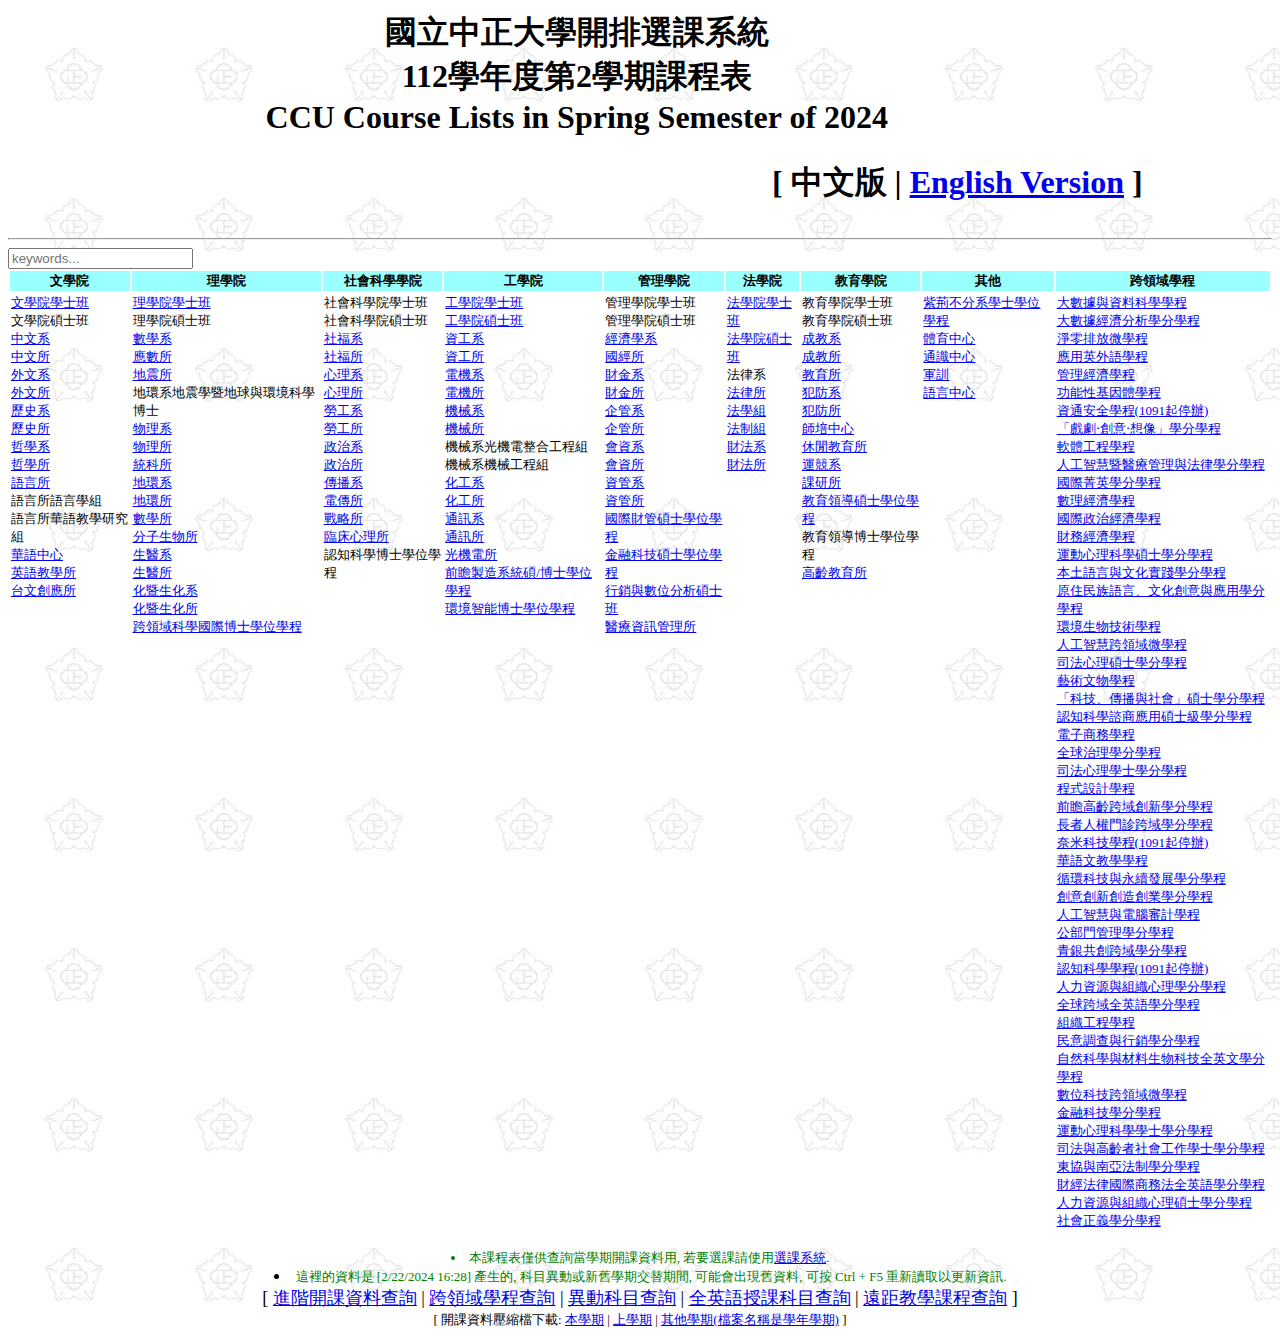
<file: test.html>
<!-- saved from url=(0041)https://kiki.ccu.edu.tw/~ccmisp06/Course/ -->
<html><head><meta http-equiv="Content-Type" content="text/html; charset=UTF-8">
        
        <title>
		  國立中正大學開排選課系統 112學年度第2學期課程表
		  CCU Course Lists in Spring Semester of 2024
		</title>
		<meta http-equiv="Pragma" content="NO-CACHE">
        <meta http-equiv="expires" content="-1">        
      </head>
      <body background="./test_files/bk.jpg" style="overflow: scroll;">
        <table border="0" width="90%">
		  <tbody><tr>
		    <td align="CENTER">
			  <h1><font face="標楷體">
              國立中正大學開排選課系統<br>
              112學年度第2學期課程表<br>
		      CCU Course Lists in Spring Semester of 2024<br></font></h1><font face="標楷體">
		    </font></td>
		  </tr><tr>
		    <td align="RIGHT">
			  <h1>[ 中文版 | <a href="https://kiki.ccu.edu.tw/~ccmisp06/Course/index_e.html">English Version</a> ]</h1>
			</td>
		  </tr>
		</tbody></table>
        <hr>
  <div class="app"><div class="searcher-container"><div class="searcher"><input class="searcher-input" placeholder="keywords..."></div><div class="cards-container"></div></div></div><table width="90%" border="0" class="ccu-main-table" style="width: 100%;"><tbody><tr>	 <th bgcolor="#99ffff"><font size="2">文學院</font></th>	 <th bgcolor="#99ffff"><font size="2">理學院</font></th>	 <th bgcolor="#99ffff"><font size="2">社會科學學院</font></th>	 <th bgcolor="#99ffff"><font size="2">工學院</font></th>	 <th bgcolor="#99ffff"><font size="2">管理學院</font></th>	 <th bgcolor="#99ffff"><font size="2">法學院</font></th>	 <th bgcolor="#99ffff"><font size="2">教育學院</font></th>	 <th bgcolor="#99ffff"><font size="2">其他</font></th>	    <th bgcolor="#99ffff"><font size="2">跨領域學程</font></th>
   </tr>
<tr>
        <td valign="top"><font size="2"><a href="https://kiki.ccu.edu.tw/~ccmisp06/Course/1014.html"><font size="2">文學院學士班</font></a><font size="2"><br>
<font size="2">文學院碩士班<br>
<a href="https://kiki.ccu.edu.tw/~ccmisp06/Course/1104.html"><font size="2">中文系</font></a><font size="2"><br>
<a href="https://kiki.ccu.edu.tw/~ccmisp06/Course/1106.html"><font size="2">中文所</font></a><font size="2"><br>
<a href="https://kiki.ccu.edu.tw/~ccmisp06/Course/1154.html"><font size="2">外文系</font></a><font size="2"><br>
<a href="https://kiki.ccu.edu.tw/~ccmisp06/Course/1156.html"><font size="2">外文所</font></a><font size="2"><br>
<a href="https://kiki.ccu.edu.tw/~ccmisp06/Course/1204.html"><font size="2">歷史系</font></a><font size="2"><br>
<a href="https://kiki.ccu.edu.tw/~ccmisp06/Course/1206.html"><font size="2">歷史所</font></a><font size="2"><br>
<a href="https://kiki.ccu.edu.tw/~ccmisp06/Course/1254.html"><font size="2">哲學系</font></a><font size="2"><br>
<a href="https://kiki.ccu.edu.tw/~ccmisp06/Course/1256.html"><font size="2">哲學所</font></a><font size="2"><br>
<a href="https://kiki.ccu.edu.tw/~ccmisp06/Course/1306.html"><font size="2">語言所</font></a><font size="2"><br>
<font size="2">語言所語言學組<br>
<font size="2">語言所華語教學研究組<br>
<a href="https://kiki.ccu.edu.tw/~ccmisp06/Course/1334.html"><font size="2">華語中心</font></a><font size="2"><br>
<a href="https://kiki.ccu.edu.tw/~ccmisp06/Course/1366.html"><font size="2">英語教學所</font></a><font size="2"><br>
<a href="https://kiki.ccu.edu.tw/~ccmisp06/Course/1416.html"><font size="2">台文創應所</font></a><font size="2"><br>
</font></font></font></font></font></font></font></font></font></font></font></font></font></font></font></font></font></td>
        <td valign="top"><font size="2"><a href="https://kiki.ccu.edu.tw/~ccmisp06/Course/2014.html"><font size="2">理學院學士班</font></a><font size="2"><br>
<font size="2">理學院碩士班<br>
<a href="https://kiki.ccu.edu.tw/~ccmisp06/Course/2104.html"><font size="2">數學系</font></a><font size="2"><br>
<a href="https://kiki.ccu.edu.tw/~ccmisp06/Course/2106.html"><font size="2">應數所</font></a><font size="2"><br>
<a href="https://kiki.ccu.edu.tw/~ccmisp06/Course/2156.html"><font size="2">地震所</font></a><font size="2"><br>
<font size="2">地環系地震學暨地球與環境科學博士<br>
<a href="https://kiki.ccu.edu.tw/~ccmisp06/Course/2204.html"><font size="2">物理系</font></a><font size="2"><br>
<a href="https://kiki.ccu.edu.tw/~ccmisp06/Course/2206.html"><font size="2">物理所</font></a><font size="2"><br>
<a href="https://kiki.ccu.edu.tw/~ccmisp06/Course/2316.html"><font size="2">統科所</font></a><font size="2"><br>
<a href="https://kiki.ccu.edu.tw/~ccmisp06/Course/2354.html"><font size="2">地環系</font></a><font size="2"><br>
<a href="https://kiki.ccu.edu.tw/~ccmisp06/Course/2386.html"><font size="2">地環所</font></a><font size="2"><br>
<a href="https://kiki.ccu.edu.tw/~ccmisp06/Course/2406.html"><font size="2">數學所</font></a><font size="2"><br>
<a href="https://kiki.ccu.edu.tw/~ccmisp06/Course/2456.html"><font size="2">分子生物所</font></a><font size="2"><br>
<a href="https://kiki.ccu.edu.tw/~ccmisp06/Course/2574.html"><font size="2">生醫系</font></a><font size="2"><br>
<a href="https://kiki.ccu.edu.tw/~ccmisp06/Course/2556.html"><font size="2">生醫所</font></a><font size="2"><br>
<a href="https://kiki.ccu.edu.tw/~ccmisp06/Course/2604.html"><font size="2">化暨生化系</font></a><font size="2"><br>
<a href="https://kiki.ccu.edu.tw/~ccmisp06/Course/2606.html"><font size="2">化暨生化所</font></a><font size="2"><br>
<a href="https://kiki.ccu.edu.tw/~ccmisp06/Course/2706.html"><font size="2">跨領域科學國際博士學位學程</font></a><font size="2"><br>
</font></font></font></font></font></font></font></font></font></font></font></font></font></font></font></font></font></font></font></td>
        <td valign="top"><font size="2"><font size="2">社會科學院學士班<br>
<font size="2">社會科學院碩士班<br>
<a href="https://kiki.ccu.edu.tw/~ccmisp06/Course/3104.html"><font size="2">社福系</font></a><font size="2"><br>
<a href="https://kiki.ccu.edu.tw/~ccmisp06/Course/3106.html"><font size="2">社福所</font></a><font size="2"><br>
<a href="https://kiki.ccu.edu.tw/~ccmisp06/Course/3154.html"><font size="2">心理系</font></a><font size="2"><br>
<a href="https://kiki.ccu.edu.tw/~ccmisp06/Course/3156.html"><font size="2">心理所</font></a><font size="2"><br>
<a href="https://kiki.ccu.edu.tw/~ccmisp06/Course/3204.html"><font size="2">勞工系</font></a><font size="2"><br>
<a href="https://kiki.ccu.edu.tw/~ccmisp06/Course/3206.html"><font size="2">勞工所</font></a><font size="2"><br>
<a href="https://kiki.ccu.edu.tw/~ccmisp06/Course/3304.html"><font size="2">政治系</font></a><font size="2"><br>
<a href="https://kiki.ccu.edu.tw/~ccmisp06/Course/3306.html"><font size="2">政治所</font></a><font size="2"><br>
<a href="https://kiki.ccu.edu.tw/~ccmisp06/Course/3354.html"><font size="2">傳播系</font></a><font size="2"><br>
<a href="https://kiki.ccu.edu.tw/~ccmisp06/Course/3356.html"><font size="2">電傳所</font></a><font size="2"><br>
<a href="https://kiki.ccu.edu.tw/~ccmisp06/Course/3416.html"><font size="2">戰略所</font></a><font size="2"><br>
<a href="https://kiki.ccu.edu.tw/~ccmisp06/Course/3656.html"><font size="2">臨床心理所</font></a><font size="2"><br>
<font size="2">認知科學博士學位學程<br>
</font></font></font></font></font></font></font></font></font></font></font></font></font></font></font></font></td>
        <td valign="top"><font size="2"><a href="https://kiki.ccu.edu.tw/~ccmisp06/Course/4014.html"><font size="2">工學院學士班</font></a><font size="2"><br>
<a href="https://kiki.ccu.edu.tw/~ccmisp06/Course/4016.html"><font size="2">工學院碩士班</font></a><font size="2"><br>
<a href="https://kiki.ccu.edu.tw/~ccmisp06/Course/4104.html"><font size="2">資工系</font></a><font size="2"><br>
<a href="https://kiki.ccu.edu.tw/~ccmisp06/Course/4106.html"><font size="2">資工所</font></a><font size="2"><br>
<a href="https://kiki.ccu.edu.tw/~ccmisp06/Course/4154.html"><font size="2">電機系</font></a><font size="2"><br>
<a href="https://kiki.ccu.edu.tw/~ccmisp06/Course/4156.html"><font size="2">電機所</font></a><font size="2"><br>
<a href="https://kiki.ccu.edu.tw/~ccmisp06/Course/4204.html"><font size="2">機械系</font></a><font size="2"><br>
<a href="https://kiki.ccu.edu.tw/~ccmisp06/Course/4206.html"><font size="2">機械所</font></a><font size="2"><br>
<font size="2">機械系光機電整合工程組<br>
<font size="2">機械系機械工程組<br>
<a href="https://kiki.ccu.edu.tw/~ccmisp06/Course/4254.html"><font size="2">化工系</font></a><font size="2"><br>
<a href="https://kiki.ccu.edu.tw/~ccmisp06/Course/4256.html"><font size="2">化工所</font></a><font size="2"><br>
<a href="https://kiki.ccu.edu.tw/~ccmisp06/Course/4304.html"><font size="2">通訊系</font></a><font size="2"><br>
<a href="https://kiki.ccu.edu.tw/~ccmisp06/Course/4306.html"><font size="2">通訊所</font></a><font size="2"><br>
<a href="https://kiki.ccu.edu.tw/~ccmisp06/Course/4416.html"><font size="2">光機電所</font></a><font size="2"><br>
<a href="https://kiki.ccu.edu.tw/~ccmisp06/Course/4456.html"><font size="2">前瞻製造系統碩/博士學位學程</font></a><font size="2"><br>
<a href="https://kiki.ccu.edu.tw/~ccmisp06/Course/4508.html"><font size="2">環境智能博士學位學程</font></a><font size="2"><br>
</font></font></font></font></font></font></font></font></font></font></font></font></font></font></font></font></font></font></td>
        <td valign="top"><font size="2"><font size="2">管理學院學士班<br>
<font size="2">管理學院碩士班<br>
<a href="https://kiki.ccu.edu.tw/~ccmisp06/Course/5104.html"><font size="2">經濟學系</font></a><font size="2"><br>
<a href="https://kiki.ccu.edu.tw/~ccmisp06/Course/5106.html"><font size="2">國經所</font></a><font size="2"><br>
<a href="https://kiki.ccu.edu.tw/~ccmisp06/Course/5154.html"><font size="2">財金系</font></a><font size="2"><br>
<a href="https://kiki.ccu.edu.tw/~ccmisp06/Course/5156.html"><font size="2">財金所</font></a><font size="2"><br>
<a href="https://kiki.ccu.edu.tw/~ccmisp06/Course/5204.html"><font size="2">企管系</font></a><font size="2"><br>
<a href="https://kiki.ccu.edu.tw/~ccmisp06/Course/5206.html"><font size="2">企管所</font></a><font size="2"><br>
<a href="https://kiki.ccu.edu.tw/~ccmisp06/Course/5264.html"><font size="2">會資系</font></a><font size="2"><br>
<a href="https://kiki.ccu.edu.tw/~ccmisp06/Course/5266.html"><font size="2">會資所</font></a><font size="2"><br>
<a href="https://kiki.ccu.edu.tw/~ccmisp06/Course/5304.html"><font size="2">資管系</font></a><font size="2"><br>
<a href="https://kiki.ccu.edu.tw/~ccmisp06/Course/5306.html"><font size="2">資管所</font></a><font size="2"><br>
<a href="https://kiki.ccu.edu.tw/~ccmisp06/Course/5356.html"><font size="2">國際財管碩士學位學程</font></a><font size="2"><br>
<a href="https://kiki.ccu.edu.tw/~ccmisp06/Course/5406.html"><font size="2">金融科技碩士學位學程</font></a><font size="2"><br>
<a href="https://kiki.ccu.edu.tw/~ccmisp06/Course/5476.html"><font size="2">行銷與數位分析碩士班</font></a><font size="2"><br>
<a href="https://kiki.ccu.edu.tw/~ccmisp06/Course/5556.html"><font size="2">醫療資訊管理所</font></a><font size="2"><br>
</font></font></font></font></font></font></font></font></font></font></font></font></font></font></font></font></font></td>
        <td valign="top"><font size="2"><a href="https://kiki.ccu.edu.tw/~ccmisp06/Course/6014.html"><font size="2">法學院學士班</font></a><font size="2"><br>
<a href="https://kiki.ccu.edu.tw/~ccmisp06/Course/6016.html"><font size="2">法學院碩士班</font></a><font size="2"><br>
<font size="2">法律系<br>
<a href="https://kiki.ccu.edu.tw/~ccmisp06/Course/6056.html"><font size="2">法律所</font></a><font size="2"><br>
<a href="https://kiki.ccu.edu.tw/~ccmisp06/Course/6104.html"><font size="2">法學組</font></a><font size="2"><br>
<a href="https://kiki.ccu.edu.tw/~ccmisp06/Course/6204.html"><font size="2">法制組</font></a><font size="2"><br>
<a href="https://kiki.ccu.edu.tw/~ccmisp06/Course/6304.html"><font size="2">財法系</font></a><font size="2"><br>
<a href="https://kiki.ccu.edu.tw/~ccmisp06/Course/6306.html"><font size="2">財法所</font></a><font size="2"><br>
</font></font></font></font></font></font></font></font></font></td>
        <td valign="top"><font size="2"><font size="2">教育學院學士班<br>
<font size="2">教育學院碩士班<br>
<a href="https://kiki.ccu.edu.tw/~ccmisp06/Course/7104.html"><font size="2">成教系</font></a><font size="2"><br>
<a href="https://kiki.ccu.edu.tw/~ccmisp06/Course/7106.html"><font size="2">成教所</font></a><font size="2"><br>
<a href="https://kiki.ccu.edu.tw/~ccmisp06/Course/7156.html"><font size="2">教育所</font></a><font size="2"><br>
<a href="https://kiki.ccu.edu.tw/~ccmisp06/Course/7254.html"><font size="2">犯防系</font></a><font size="2"><br>
<a href="https://kiki.ccu.edu.tw/~ccmisp06/Course/7256.html"><font size="2">犯防所</font></a><font size="2"><br>
<a href="https://kiki.ccu.edu.tw/~ccmisp06/Course/7306.html"><font size="2">師培中心</font></a><font size="2"><br>
<a href="https://kiki.ccu.edu.tw/~ccmisp06/Course/7356.html"><font size="2">休閒教育所</font></a><font size="2"><br>
<a href="https://kiki.ccu.edu.tw/~ccmisp06/Course/7364.html"><font size="2">運競系</font></a><font size="2"><br>
<a href="https://kiki.ccu.edu.tw/~ccmisp06/Course/7406.html"><font size="2">課研所</font></a><font size="2"><br>
<a href="https://kiki.ccu.edu.tw/~ccmisp06/Course/7456.html"><font size="2">教育領導碩士學位學程</font></a><font size="2"><br>
<font size="2">教育領導博士學位學程<br>
<a href="https://kiki.ccu.edu.tw/~ccmisp06/Course/7506.html"><font size="2">高齡教育所</font></a><font size="2"><br>
</font></font></font></font></font></font></font></font></font></font></font></font></font></font></font></td>
        <td valign="top"><font size="2"><a href="https://kiki.ccu.edu.tw/~ccmisp06/Course/9104.html"><font size="2">紫荊不分系學士學位學程</font></a><font size="2"><br>
<a href="https://kiki.ccu.edu.tw/~ccmisp06/Course/F000.html"><font size="2">體育中心</font></a><font size="2"><br>
<a href="https://kiki.ccu.edu.tw/~ccmisp06/Course/I001.html"><font size="2">通識中心</font></a><font size="2"><br>
<a href="https://kiki.ccu.edu.tw/~ccmisp06/Course/V000.html"><font size="2">軍訓</font></a><font size="2"><br>
<a href="https://kiki.ccu.edu.tw/~ccmisp06/Course/Z121.html"><font size="2">語言中心</font></a><font size="2"><br>
</font></font></font></font></font></font></td>
	      <td valign="top"><font size="2"><a href="https://kiki.ccu.edu.tw/~ccmisp06/cgi-bin/class/Show_All_GRO.cgi?gro_no=33">大數據與資料科學學程</a><br>
<a href="https://kiki.ccu.edu.tw/~ccmisp06/cgi-bin/class/Show_All_GRO.cgi?gro_no=32">大數據經濟分析學分學程</a><br>
<a href="https://kiki.ccu.edu.tw/~ccmisp06/cgi-bin/class/Show_All_GRO.cgi?gro_no=63">淨零排放微學程</a><br>
<a href="https://kiki.ccu.edu.tw/~ccmisp06/cgi-bin/class/Show_All_GRO.cgi?gro_no=21">應用英外語學程</a><br>
<a href="https://kiki.ccu.edu.tw/~ccmisp06/cgi-bin/class/Show_All_GRO.cgi?gro_no=26">管理經濟學程</a><br>
<a href="https://kiki.ccu.edu.tw/~ccmisp06/cgi-bin/class/Show_All_GRO.cgi?gro_no=17">功能性基因體學程</a><br>
<a href="https://kiki.ccu.edu.tw/~ccmisp06/cgi-bin/class/Show_All_GRO.cgi?gro_no=18">資通安全學程(1091起停辦)</a><br>
<a href="https://kiki.ccu.edu.tw/~ccmisp06/cgi-bin/class/Show_All_GRO.cgi?gro_no=30">「戲劇‧創意‧想像」學分學程</a><br>
<a href="https://kiki.ccu.edu.tw/~ccmisp06/cgi-bin/class/Show_All_GRO.cgi?gro_no=16">軟體工程學程</a><br>
<a href="https://kiki.ccu.edu.tw/~ccmisp06/cgi-bin/class/Show_All_GRO.cgi?gro_no=44">人工智慧暨醫療管理與法律學分學程</a><br>
<a href="https://kiki.ccu.edu.tw/~ccmisp06/cgi-bin/class/Show_All_GRO.cgi?gro_no=55">國際菁英學分學程</a><br>
<a href="https://kiki.ccu.edu.tw/~ccmisp06/cgi-bin/class/Show_All_GRO.cgi?gro_no=25">數理經濟學程</a><br>
<a href="https://kiki.ccu.edu.tw/~ccmisp06/cgi-bin/class/Show_All_GRO.cgi?gro_no=27">國際政治經濟學程</a><br>
<a href="https://kiki.ccu.edu.tw/~ccmisp06/cgi-bin/class/Show_All_GRO.cgi?gro_no=28">財務經濟學程</a><br>
<a href="https://kiki.ccu.edu.tw/~ccmisp06/cgi-bin/class/Show_All_GRO.cgi?gro_no=57">運動心理科學碩士學分學程</a><br>
<a href="https://kiki.ccu.edu.tw/~ccmisp06/cgi-bin/class/Show_All_GRO.cgi?gro_no=40">本土語言與文化實踐學分學程</a><br>
<a href="https://kiki.ccu.edu.tw/~ccmisp06/cgi-bin/class/Show_All_GRO.cgi?gro_no=61">原住民族語言、文化創意與應用學分學程</a><br>
<a href="https://kiki.ccu.edu.tw/~ccmisp06/cgi-bin/class/Show_All_GRO.cgi?gro_no=20">環境生物技術學程</a><br>
<a href="https://kiki.ccu.edu.tw/~ccmisp06/cgi-bin/class/Show_All_GRO.cgi?gro_no=59">人工智慧跨領域微學程</a><br>
<a href="https://kiki.ccu.edu.tw/~ccmisp06/cgi-bin/class/Show_All_GRO.cgi?gro_no=49">司法心理碩士學分學程</a><br>
<a href="https://kiki.ccu.edu.tw/~ccmisp06/cgi-bin/class/Show_All_GRO.cgi?gro_no=24">藝術文物學程</a><br>
<a href="https://kiki.ccu.edu.tw/~ccmisp06/cgi-bin/class/Show_All_GRO.cgi?gro_no=31">「科技、傳播與社會」碩士學分學程</a><br>
<a href="https://kiki.ccu.edu.tw/~ccmisp06/cgi-bin/class/Show_All_GRO.cgi?gro_no=35">認知科學諮商應用碩士級學分學程</a><br>
<a href="https://kiki.ccu.edu.tw/~ccmisp06/cgi-bin/class/Show_All_GRO.cgi?gro_no=11">電子商務學程</a><br>
<a href="https://kiki.ccu.edu.tw/~ccmisp06/cgi-bin/class/Show_All_GRO.cgi?gro_no=53">全球治理學分學程</a><br>
<a href="https://kiki.ccu.edu.tw/~ccmisp06/cgi-bin/class/Show_All_GRO.cgi?gro_no=48">司法心理學士學分學程</a><br>
<a href="https://kiki.ccu.edu.tw/~ccmisp06/cgi-bin/class/Show_All_GRO.cgi?gro_no=22">程式設計學程</a><br>
<a href="https://kiki.ccu.edu.tw/~ccmisp06/cgi-bin/class/Show_All_GRO.cgi?gro_no=42">前瞻高齡跨域創新學分學程</a><br>
<a href="https://kiki.ccu.edu.tw/~ccmisp06/cgi-bin/class/Show_All_GRO.cgi?gro_no=46">長者人權門診跨域學分學程</a><br>
<a href="https://kiki.ccu.edu.tw/~ccmisp06/cgi-bin/class/Show_All_GRO.cgi?gro_no=13">奈米科技學程(1091起停辦)</a><br>
<a href="https://kiki.ccu.edu.tw/~ccmisp06/cgi-bin/class/Show_All_GRO.cgi?gro_no=29">華語文教學學程</a><br>
<a href="https://kiki.ccu.edu.tw/~ccmisp06/cgi-bin/class/Show_All_GRO.cgi?gro_no=50">循環科技與永續發展學分學程</a><br>
<a href="https://kiki.ccu.edu.tw/~ccmisp06/cgi-bin/class/Show_All_GRO.cgi?gro_no=39">創意創新創造創業學分學程</a><br>
<a href="https://kiki.ccu.edu.tw/~ccmisp06/cgi-bin/class/Show_All_GRO.cgi?gro_no=36">人工智慧與電腦審計學程</a><br>
<a href="https://kiki.ccu.edu.tw/~ccmisp06/cgi-bin/class/Show_All_GRO.cgi?gro_no=51">公部門管理學分學程</a><br>
<a href="https://kiki.ccu.edu.tw/~ccmisp06/cgi-bin/class/Show_All_GRO.cgi?gro_no=58">青銀共創跨域學分學程</a><br>
<a href="https://kiki.ccu.edu.tw/~ccmisp06/cgi-bin/class/Show_All_GRO.cgi?gro_no=12">認知科學學程(1091起停辦)</a><br>
<a href="https://kiki.ccu.edu.tw/~ccmisp06/cgi-bin/class/Show_All_GRO.cgi?gro_no=41">人力資源與組織心理學分學程</a><br>
<a href="https://kiki.ccu.edu.tw/~ccmisp06/cgi-bin/class/Show_All_GRO.cgi?gro_no=47">全球跨域全英語學分學程</a><br>
<a href="https://kiki.ccu.edu.tw/~ccmisp06/cgi-bin/class/Show_All_GRO.cgi?gro_no=15">組織工程學程</a><br>
<a href="https://kiki.ccu.edu.tw/~ccmisp06/cgi-bin/class/Show_All_GRO.cgi?gro_no=52">民意調查與行銷學分學程</a><br>
<a href="https://kiki.ccu.edu.tw/~ccmisp06/cgi-bin/class/Show_All_GRO.cgi?gro_no=38">自然科學與材料生物科技全英文學分學程</a><br>
<a href="https://kiki.ccu.edu.tw/~ccmisp06/cgi-bin/class/Show_All_GRO.cgi?gro_no=60">數位科技跨領域微學程</a><br>
<a href="https://kiki.ccu.edu.tw/~ccmisp06/cgi-bin/class/Show_All_GRO.cgi?gro_no=34">金融科技學分學程</a><br>
<a href="https://kiki.ccu.edu.tw/~ccmisp06/cgi-bin/class/Show_All_GRO.cgi?gro_no=56">運動心理科學學士學分學程</a><br>
<a href="https://kiki.ccu.edu.tw/~ccmisp06/cgi-bin/class/Show_All_GRO.cgi?gro_no=37">司法與高齡者社會工作學士學分學程</a><br>
<a href="https://kiki.ccu.edu.tw/~ccmisp06/cgi-bin/class/Show_All_GRO.cgi?gro_no=45">東協與南亞法制學分學程</a><br>
<a href="https://kiki.ccu.edu.tw/~ccmisp06/cgi-bin/class/Show_All_GRO.cgi?gro_no=43">財經法律國際商務法全英語學分學程</a><br>
<a href="https://kiki.ccu.edu.tw/~ccmisp06/cgi-bin/class/Show_All_GRO.cgi?gro_no=62">人力資源與組織心理碩士學分學程</a><br>
<a href="https://kiki.ccu.edu.tw/~ccmisp06/cgi-bin/class/Show_All_GRO.cgi?gro_no=54">社會正義學分學程</a><br>
</font></td>
</tr></tbody></table>

    <p>
    </p><center>
      <font color="GREEN" size="-1">
        <li>本課程表僅供查詢當學期開課資料用, 若要選課請使用<a href="http://kiki.ccu.edu.tw/">選課系統</a>.
        </li></font><li><font color="GREEN" size="-1">這裡的資料是 [2/22/2024 16:28] 產生的, 科目異動或新舊學期交替期間, 可能會出現舊資料, 可按 Ctrl + F5 重新讀取以更新資訊.
      </font>
      <br>
      <font size="+1">
        [
          <a href="https://kiki.ccu.edu.tw/~ccmisp06/cgi-bin//Query/Query_by_time1.cgi">進階開課資料查詢</a> |
          <a href="https://kiki.ccu.edu.tw/~ccmisp06/cgi-bin/class/Show_All_GRO.cgi">跨領域學程查詢</a> |
          <a href="https://kiki.ccu.edu.tw/~ccmisp06//Update_Course.html">異動科目查詢</a> |
		  <a href="https://kiki.ccu.edu.tw/~ccmisp06//Course/all_english.html">全英語授課科目查詢</a> |
		  <a href="https://kiki.ccu.edu.tw/~ccmisp06//Course/all_distant.html">遠距教學課程查詢</a>
		  <!-- <A href='https://kiki.ccu.edu.tw/~ccmisp06//Course/all_programming.html'>程式設計課程查詢</A> -->
		  <!--  <A href='https://kiki.ccu.edu.tw/~ccmisp06//Course/allow_outland.html'>同意因疫情未入境學生選修查詢</A>  -->
        ]
        <br>

        </font><font size="-1">
        [
          開課資料壓縮檔下載: 
          <a href="https://kiki.ccu.edu.tw/~ccmisp06/Course/zipfiles/1122.tgz">本學期</a> | 
          <a href="https://kiki.ccu.edu.tw/~ccmisp06/Course/zipfiles/1121.tgz">上學期</a> |
          <a href="https://kiki.ccu.edu.tw/~ccmisp06/Course/zipfiles/">其他學期(檔案名稱是學年學期)</a>
        ]
	</font></li></center><font size="-1">
	
    
      <meta http-equiv="Pragma" content="no-cache">
      <meta http-equiv="Expires" content="-1">
    
  </font></body></html>
</file>
<file: app/searcher.min.css>
/*! normalize.css v8.0.0 | MIT License | github.com/necolas/normalize.css */

/* Document
   ========================================================================== */

/**
 * 1. Correct the line height in all browsers.
 * 2. Prevent adjustments of font size after orientation changes in iOS.
 */

html {
    line-height: 1.15;
    /* 1 */
    -webkit-text-size-adjust: 100%;
    /* 2 */
}

/* Sections
   ========================================================================== */

/**
 * Remove the margin in all browsers.
 */

body {
    margin: 0;
}

/**
 * Correct the font size and margin on `h1` elements within `section` and
 * `article` contexts in Chrome, Firefox, and Safari.
 */

h1 {
    font-size: 2em;
    margin: 0.67em 0;
}

/* Grouping content
   ========================================================================== */

/**
 * 1. Add the correct box sizing in Firefox.
 * 2. Show the overflow in Edge and IE.
 */

hr {
    box-sizing: content-box;
    /* 1 */
    height: 0;
    /* 1 */
    overflow: visible;
    /* 2 */
}

/**
 * 1. Correct the inheritance and scaling of font size in all browsers.
 * 2. Correct the odd `em` font sizing in all browsers.
 */

pre {
    font-family: monospace, monospace;
    /* 1 */
    font-size: 1em;
    /* 2 */
}

/* Text-level semantics
   ========================================================================== */

/**
 * Remove the gray background on active links in IE 10.
 */

a {
    background-color: transparent;
}

/**
 * 1. Remove the bottom border in Chrome 57-
 * 2. Add the correct text decoration in Chrome, Edge, IE, Opera, and Safari.
 */

abbr[title] {
    border-bottom: none;
    /* 1 */
    text-decoration: underline;
    /* 2 */
    text-decoration: underline dotted;
    /* 2 */
}

/**
 * Add the correct font weight in Chrome, Edge, and Safari.
 */

b,
strong {
    font-weight: bolder;
}

/**
 * 1. Correct the inheritance and scaling of font size in all browsers.
 * 2. Correct the odd `em` font sizing in all browsers.
 */

code,
kbd,
samp {
    font-family: monospace, monospace;
    /* 1 */
    font-size: 1em;
    /* 2 */
}

/**
 * Add the correct font size in all browsers.
 */

small {
    font-size: 80%;
}

/**
 * Prevent `sub` and `sup` elements from affecting the line height in
 * all browsers.
 */

sub,
sup {
    font-size: 75%;
    line-height: 0;
    position: relative;
    vertical-align: baseline;
}

sub {
    bottom: -0.25em;
}

sup {
    top: -0.5em;
}

/* Embedded content
   ========================================================================== */

/**
 * Remove the border on images inside links in IE 10.
 */

img {
    border-style: none;
}

/* Forms
   ========================================================================== */

/**
 * 1. Change the font styles in all browsers.
 * 2. Remove the margin in Firefox and Safari.
 */

button,
input,
optgroup,
select,
textarea {
    font-family: inherit;
    /* 1 */
    font-size: 100%;
    /* 1 */
    line-height: 1.15;
    /* 1 */
    margin: 0;
    /* 2 */
}

/**
 * Show the overflow in IE.
 * 1. Show the overflow in Edge.
 */

button,
input {
    /* 1 */
    overflow: visible;
}

/**
 * Remove the inheritance of text transform in Edge, Firefox, and IE.
 * 1. Remove the inheritance of text transform in Firefox.
 */

button,
select {
    /* 1 */
    text-transform: none;
}

/**
 * Correct the inability to style clickable types in iOS and Safari.
 */

button,
[type="button"],
[type="reset"],
[type="submit"] {
    -webkit-appearance: button;
}

/**
 * Remove the inner border and padding in Firefox.
 */

button::-moz-focus-inner,
[type="button"]::-moz-focus-inner,
[type="reset"]::-moz-focus-inner,
[type="submit"]::-moz-focus-inner {
    border-style: none;
    padding: 0;
}

/**
 * Restore the focus styles unset by the previous rule.
 */

button:-moz-focusring,
[type="button"]:-moz-focusring,
[type="reset"]:-moz-focusring,
[type="submit"]:-moz-focusring {
    outline: 1px dotted ButtonText;
}

/**
 * Correct the padding in Firefox.
 */

fieldset {
    padding: 0.35em 0.75em 0.625em;
}

/**
 * 1. Correct the text wrapping in Edge and IE.
 * 2. Correct the color inheritance from `fieldset` elements in IE.
 * 3. Remove the padding so developers are not caught out when they zero out
 *    `fieldset` elements in all browsers.
 */

legend {
    box-sizing: border-box;
    /* 1 */
    color: inherit;
    /* 2 */
    display: table;
    /* 1 */
    max-width: 100%;
    /* 1 */
    padding: 0;
    /* 3 */
    white-space: normal;
    /* 1 */
}

/**
 * Add the correct vertical alignment in Chrome, Firefox, and Opera.
 */

progress {
    vertical-align: baseline;
}

/**
 * Remove the default vertical scrollbar in IE 10+.
 */

textarea {
    overflow: auto;
}

/**
 * 1. Add the correct box sizing in IE 10.
 * 2. Remove the padding in IE 10.
 */

[type="checkbox"],
[type="radio"] {
    box-sizing: border-box;
    /* 1 */
    padding: 0;
    /* 2 */
}

/**
 * Correct the cursor style of increment and decrement buttons in Chrome.
 */

[type="number"]::-webkit-inner-spin-button,
[type="number"]::-webkit-outer-spin-button {
    height: auto;
}

/**
 * 1. Correct the odd appearance in Chrome and Safari.
 * 2. Correct the outline style in Safari.
 */

[type="search"] {
    -webkit-appearance: textfield;
    /* 1 */
    outline-offset: -2px;
    /* 2 */
}

/**
 * Remove the inner padding in Chrome and Safari on macOS.
 */

[type="search"]::-webkit-search-decoration {
    -webkit-appearance: none;
}

/**
 * 1. Correct the inability to style clickable types in iOS and Safari.
 * 2. Change font properties to `inherit` in Safari.
 */

::-webkit-file-upload-button {
    -webkit-appearance: button;
    /* 1 */
    font: inherit;
    /* 2 */
}

/* Interactive
   ========================================================================== */

/*
 * Add the correct display in Edge, IE 10+, and Firefox.
 */

details {
    display: block;
}

/*
 * Add the correct display in all browsers.
 */

summary {
    display: list-item;
}

/* Misc
   ========================================================================== */

/**
 * Add the correct display in IE 10+.
 */

template {
    display: none;
}

/**
 * Add the correct display in IE 10.
 */

[hidden] {
    display: none;
}

* {
    box-sizing: border-box;
    position: relative;
}

body {
    overflow: scroll;
}

a {
    text-decoration: none;
}

mark {
    /*	
	#DAA001
	#772020
	#58688F
	#253769

	#F9F6B1
	#EEDD46
	#FFCC31
	#ffde7a
	#ffeb7a
	*/
    background: rgb(255, 235, 122);
    background: linear-gradient(rgba(255, 255, 255, 0.0) 10%,
        rgba(255, 235, 122, 0.5) 20%,
        rgba(255, 235, 122, 1.0) 50%,
        rgba(255, 235, 122, 1.0) 75%,
        rgba(255, 235, 122, 0.5) 80%,
        rgba(255, 255, 255, 0.0) 95%);
}

/* -------------------- */
.ccu-title{
    margin-bottom: 0;
    color: #333;
}

.ccu-language{
    margin: 0;
    font-size: 17pt;
    color: #888;
}

.ccu-language a{
    text-decoration: underline;
    color: #bbb;
}

/* ------ */

.ccu-main-table .link-container::-webkit-scrollbar {
    display: none;
}

.ccu-main-table .link-container {
    scrollbar-width: none; /* Firefox */
    -ms-overflow-style: none; /* IE和Edge */
}

.ccu-main-table {
    border-collapse: collapse;
    padding: 20px auto 20px; /* 更新margin以居中显示 */
    font-size: 14px;
    table-layout: fixed;
    width: 90%;
    height: 50vh;
}

.ccu-main-table th,
.ccu-main-table td {
    text-align: left;
    padding: 0px 5px;
    border: 1px solid #ddd;
}

.ccu-main-table th {
    text-align: center;
    padding: 10px 0;
    border: 1px solid #cccccc;
    background: #494f54;
    color: #fff;
    font-size: 1.0rem;
    font-family: Arial, sans-serif;
}

.ccu-main-table td {
    background: none;
}
/* ---------- */

.ccu-main-table .link-container {
    height: 100vh;
    overflow: scroll;
}

.ccu-main-table a {
    display: block;
    margin: 5px 0px;
    padding: 5px 1px;
    background: transparent;
    text-align: center;
    text-decoration: none;
    border-radius: 8px;
    transition: all 0.3s ease;
    font-family: -apple-system, BlinkMacSystemFont, "Segoe UI", Roboto, "Helvetica Neue", Arial, sans-serif;
    cursor: pointer;
    box-shadow: 0 2px 4px rgba(0,0,0,0.1);
    font-size: 0.9rem;
}

.ccu-main-table font {
    padding: 0;
    margin: 0;
}

.ccu-main-table a:hover, .ccu-main-table a:active {
    border-color: #546E7A;
    box-shadow: 0 5px 8px rgba(0,0,0,0.15);
}

.ccu-main-table a.no-link {
    border-color: #CFD8DC;
    color: #B0BEC5;
    cursor: not-allowed;
    box-shadow: none;
}

.ccu-main-table a.no-link:hover {
    border-color: #CFD8DC;
}
.ccu-main-table a{
    color: #425761;
    border: 2px solid #607D8B;
}

.ccu-main-table a:visited {
    color: #73575c;
    border-color: #9c787e;
}

.ccu-main-table a {
    color: #3974ad; /* 更明亮的蓝色，提高可读性和吸引力 */
    border: 1.2px solid #538dc6; /* 浅蓝色边框，与文字颜色保持协调 */
}

.ccu-main-table a:visited {
    color: #ad3939; /* 更明亮的粉红色，表示链接已访问 */
    border-color: #c65353; /* 浅粉红色边框，与已访问链接的文字颜色保持协调 */
}



/* ------------------------------ */

.app {
    width: 100vw;
    height: auto;
    overflow-x: hidden;
    overflow-y: scroll;
}
/* ------------------------------ */

.searcher-container {}


.searcher {
    display: block;

    width: 100vw;
    height: 40pt;
}

.searcher-input {
    display: block;
    position: absolute;
    left: 50%;
    bottom: 0;
    transform: translateX(-50%);
    width: 60%;

    overflow-y: hidden;
    font-size: 20pt;
    padding: 5px 2%;
    border: 0px;
    border-bottom: 1px solid black;
    outline: 0px;
}

.searcher-input:focus {
    /*	border: solid 2px rgb(50, 100, 200);*/
}

/* ------------------------------ */
/* https://css-tricks.com/snippets/css/a-guide-to-flexbox/ */
.cards-container {
    width: 100%;
    height: auto;
    transition: 0.5s;
    overflow-y: scroll;

    margin: 20px 10px;
    display: flex;
    flex-direction: row;
    flex-wrap: wrap;
    justify-content: center;
}

.card {
    display: block;
    margin: 8px;
    border-radius: 10px;

    box-shadow: 0px 0px 5px #ccc;
    text-align: center;
    padding: 5px;

    overflow: hidden;
}

.card-container {
    margin: 0;
    width: 200px;
    /*	height: auto;*/
    min-height: 50px;
}

.card-title {
    /*	border: 1px solid red;*/
    padding: 8px;
    margin: 0;
    color: rgba(0, 0, 0, 1.0);
}

.card-keys {
    /*position: absolute;
	bottom: 0;*/
    width: 100%;
    padding: 0;
    margin: 0;

    font-size: 8pt;
    color: rgba(0, 0, 0, 0.5);
}



/* ------------------------------ */
.center {
    position: absolute;
    left: 50%;
    top: 50%;
    transform: translate(-50%, -50%);
}
</file>
